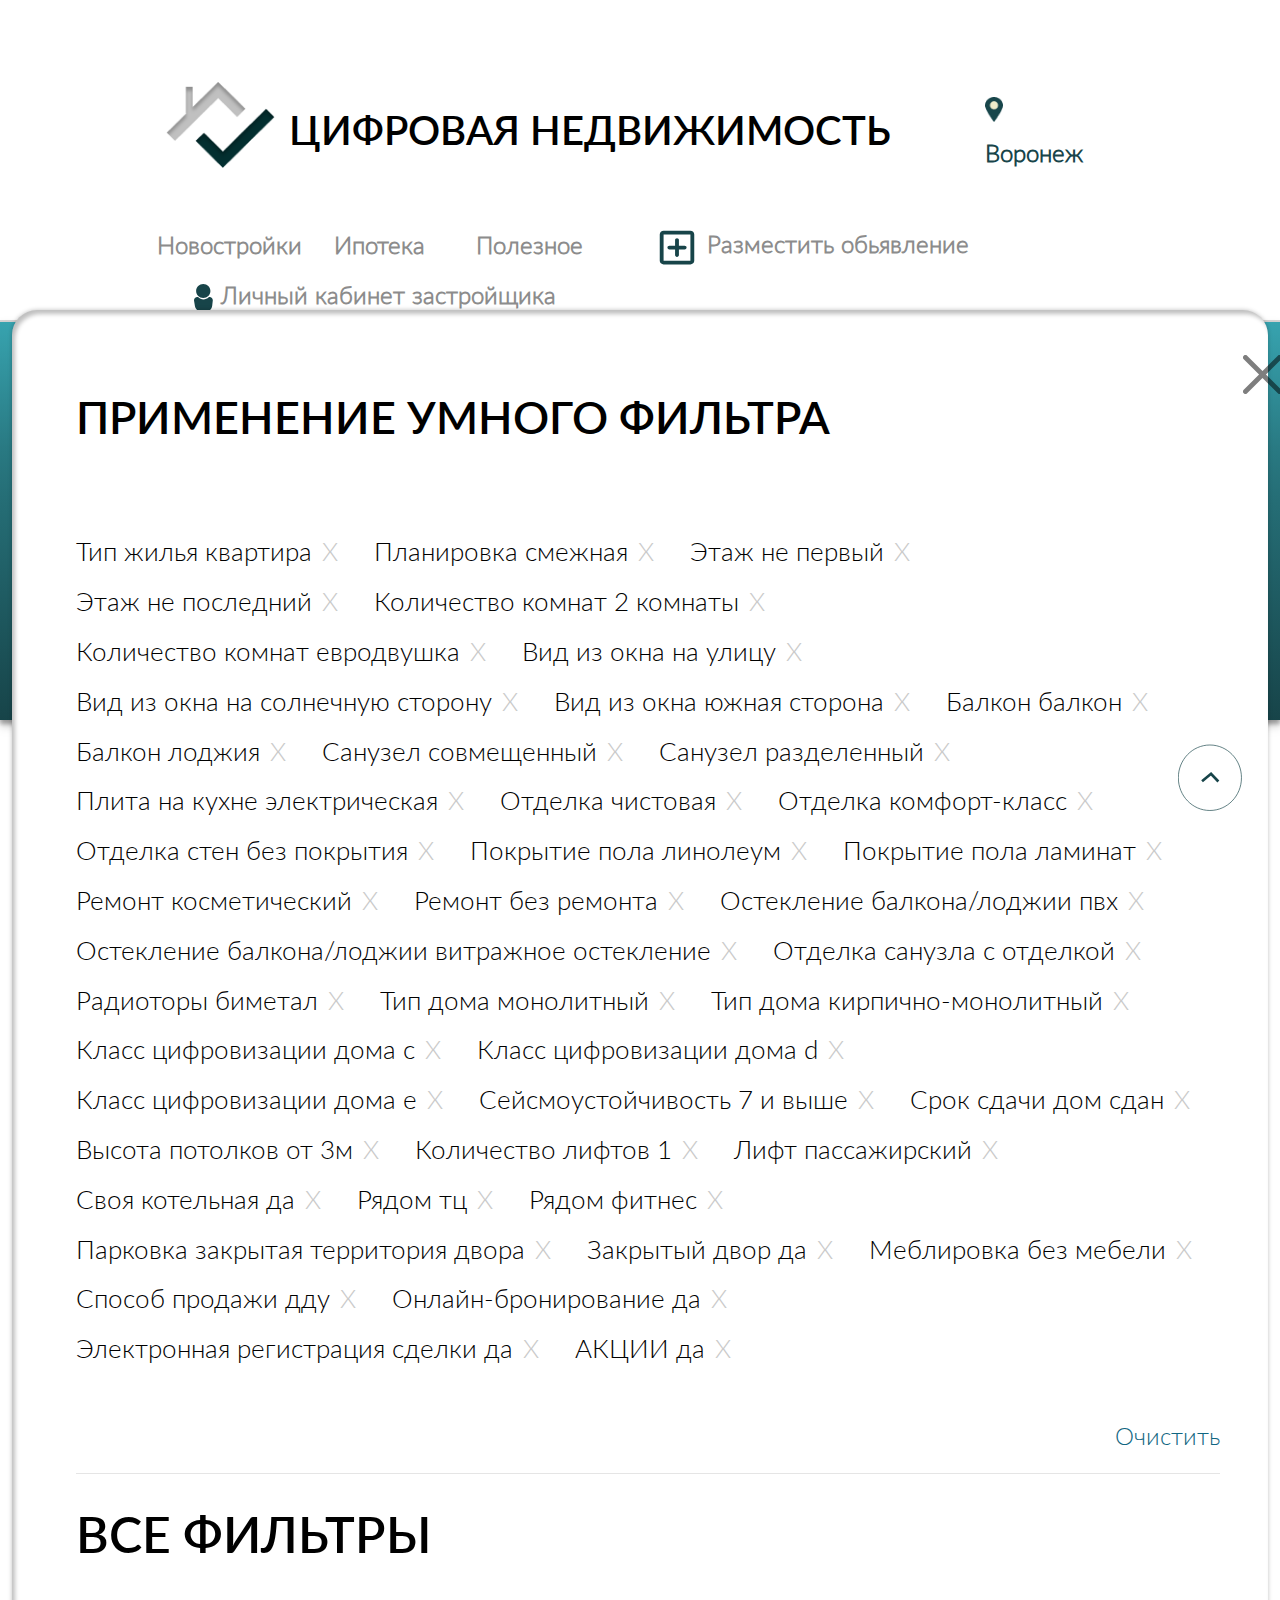
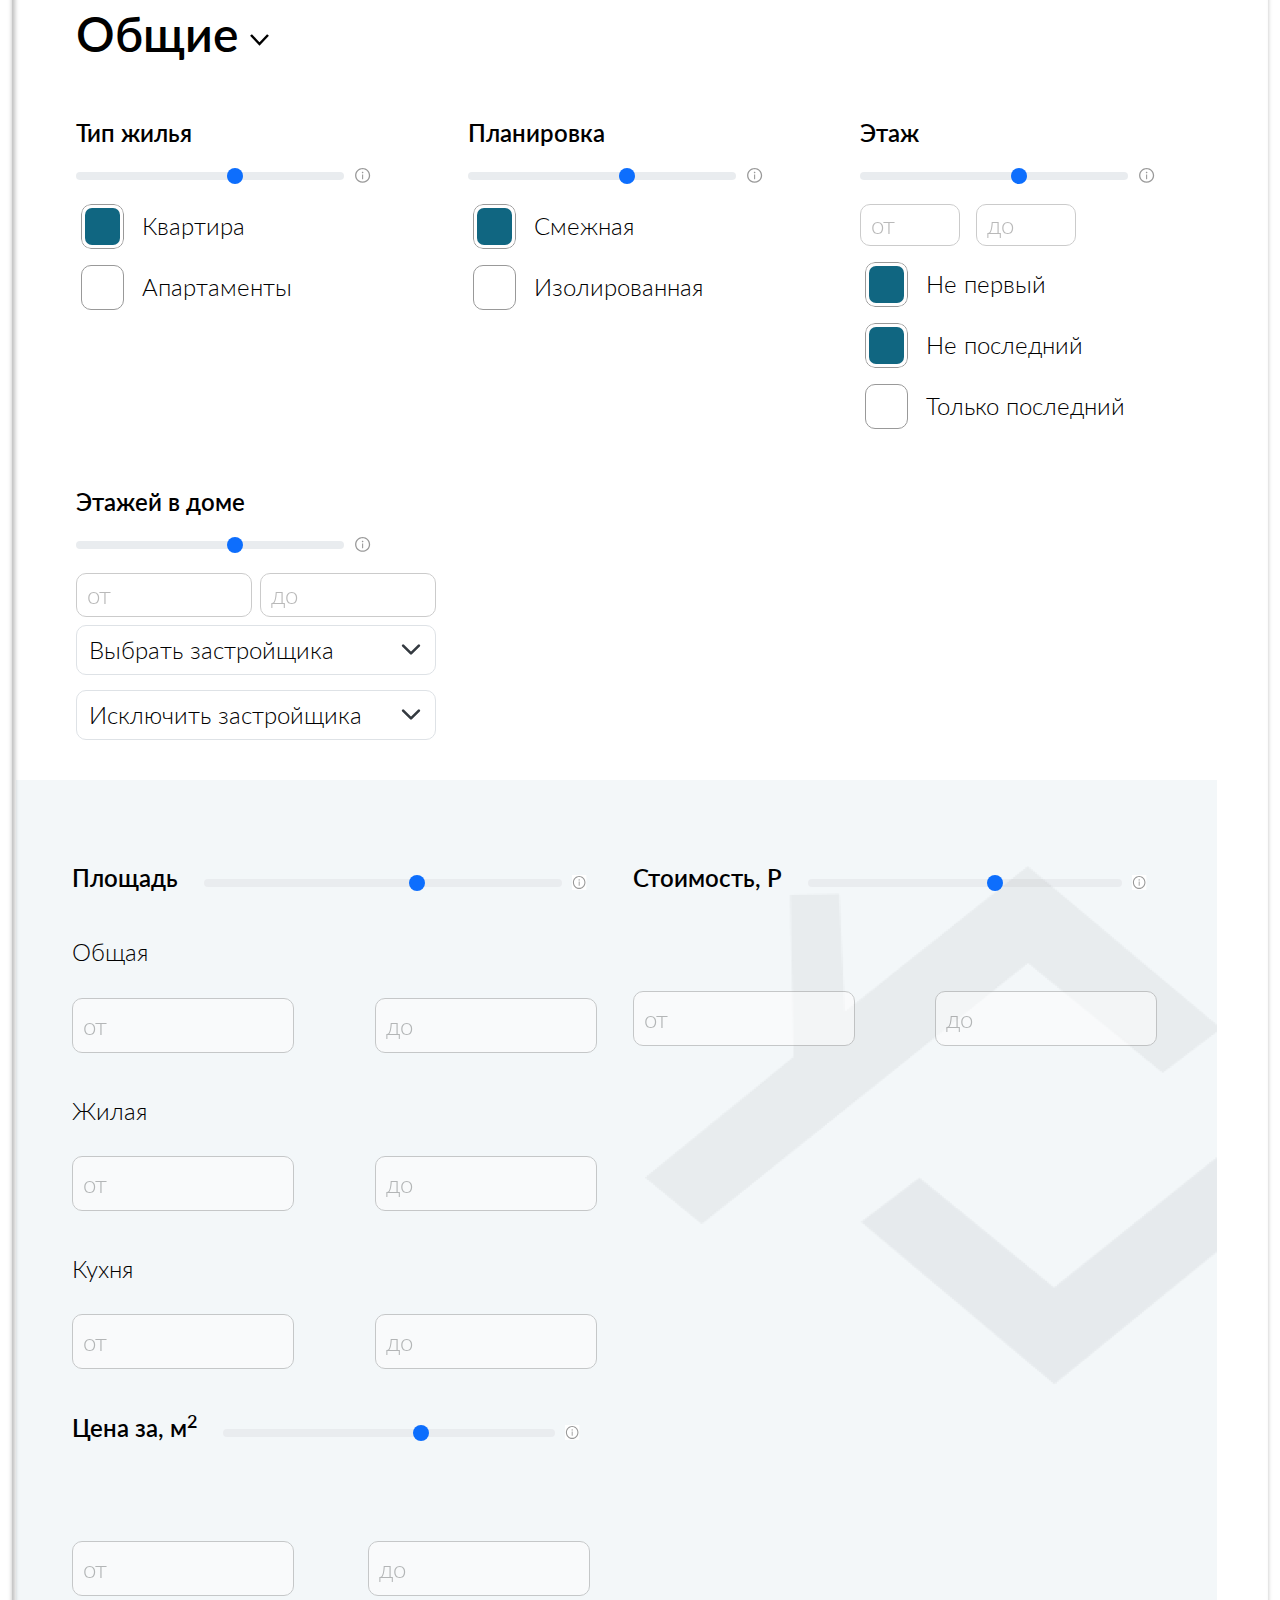
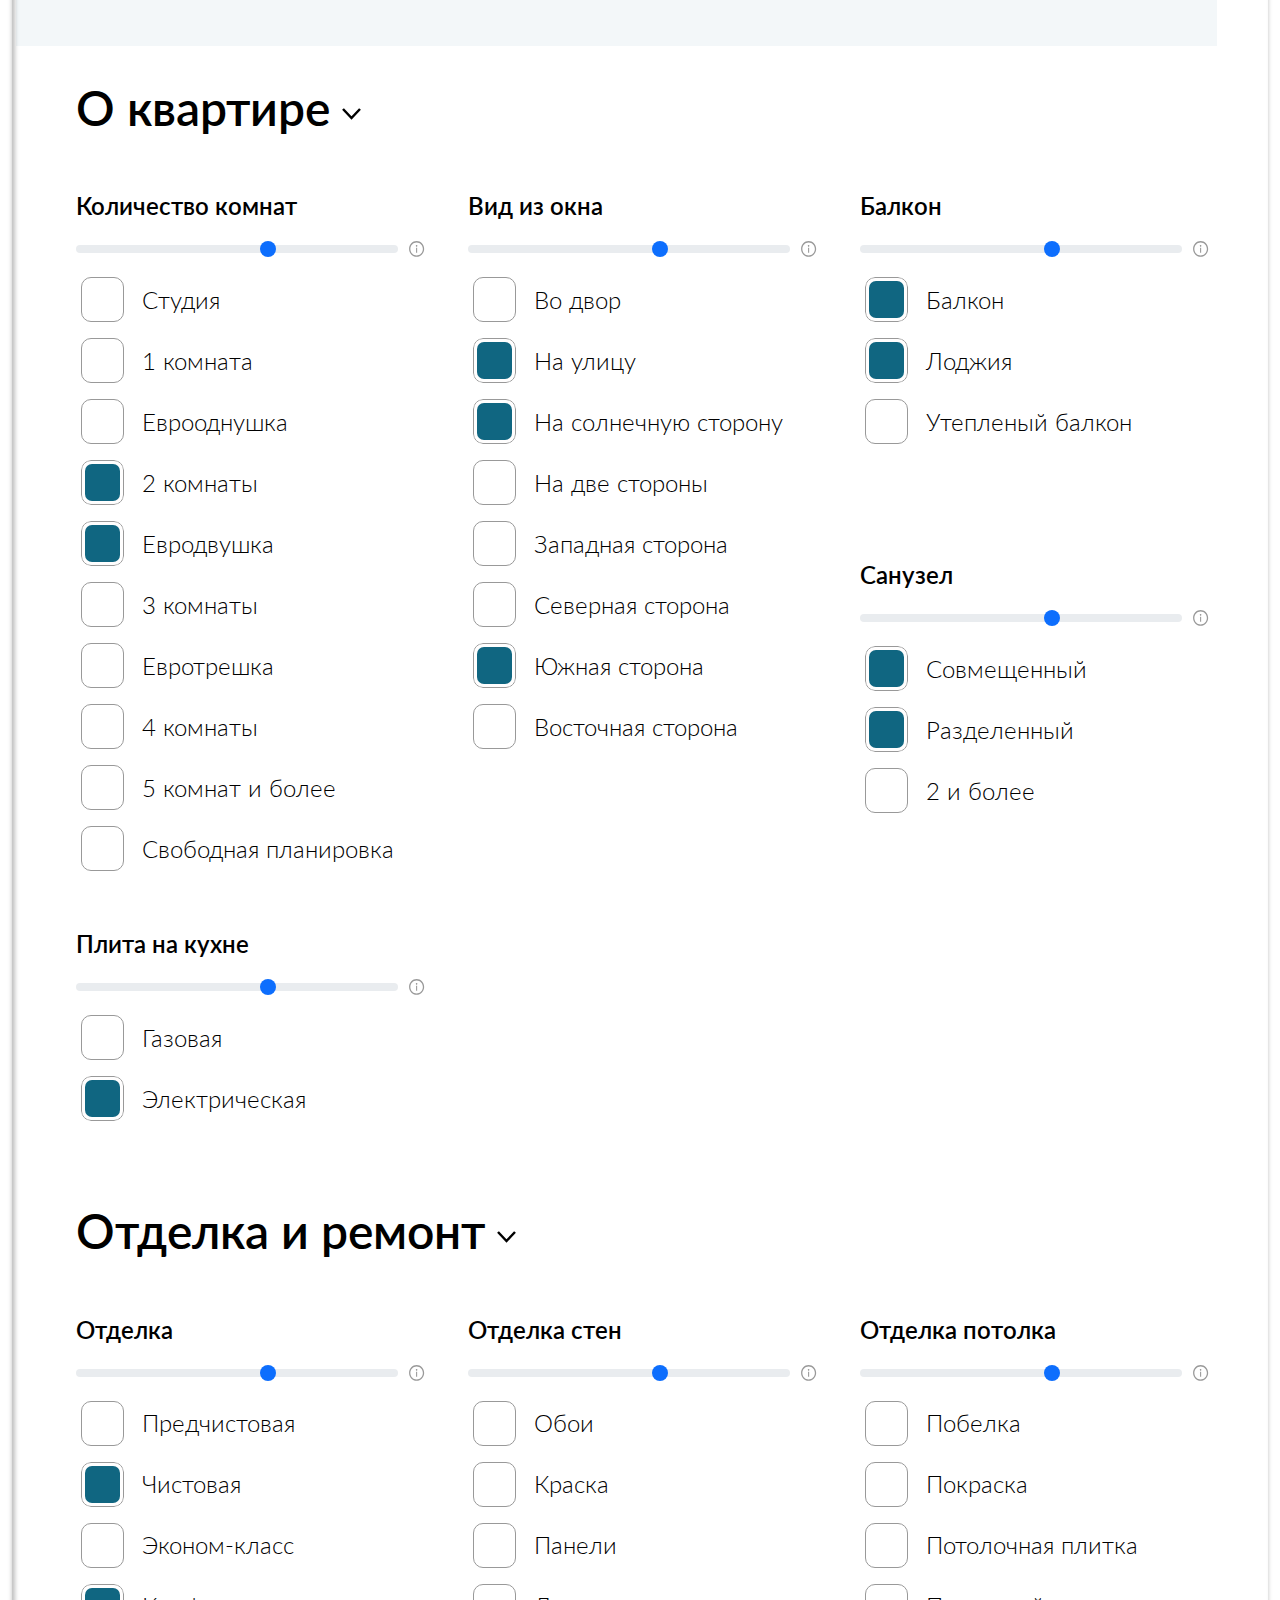
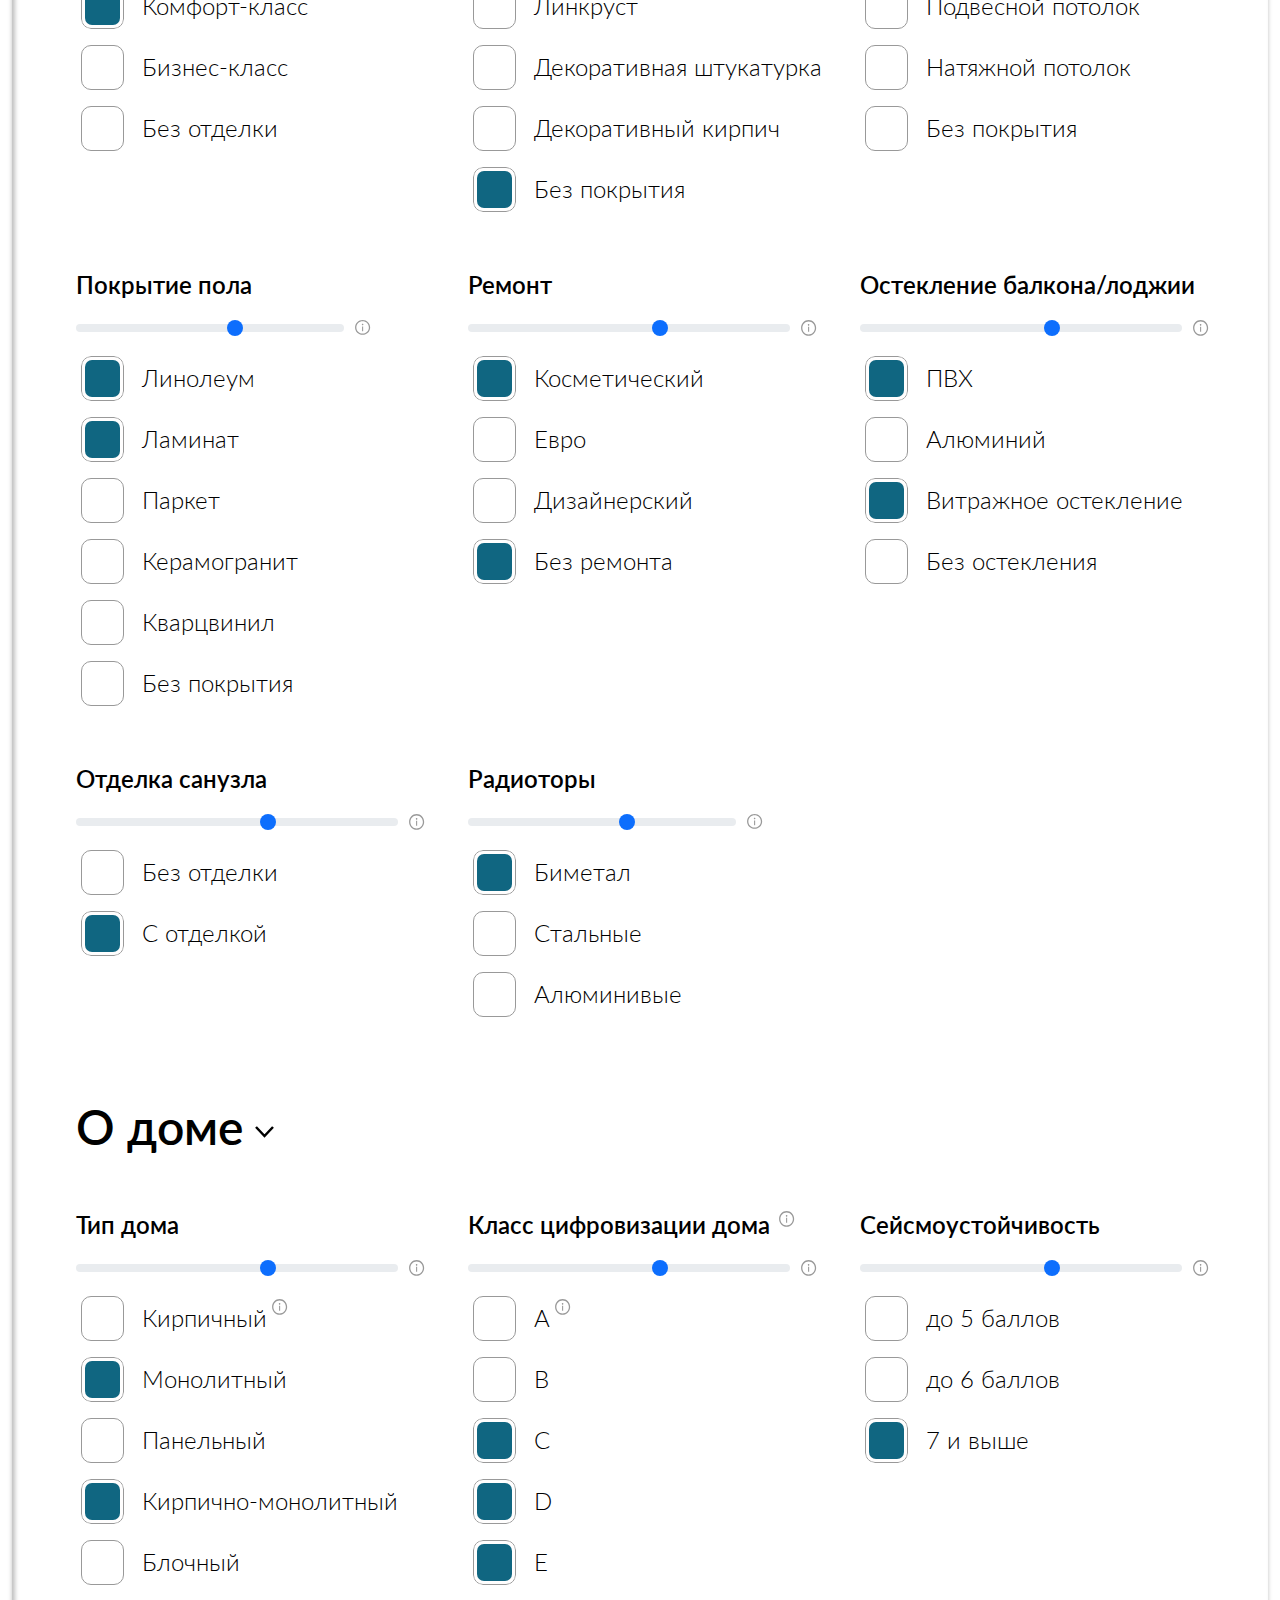
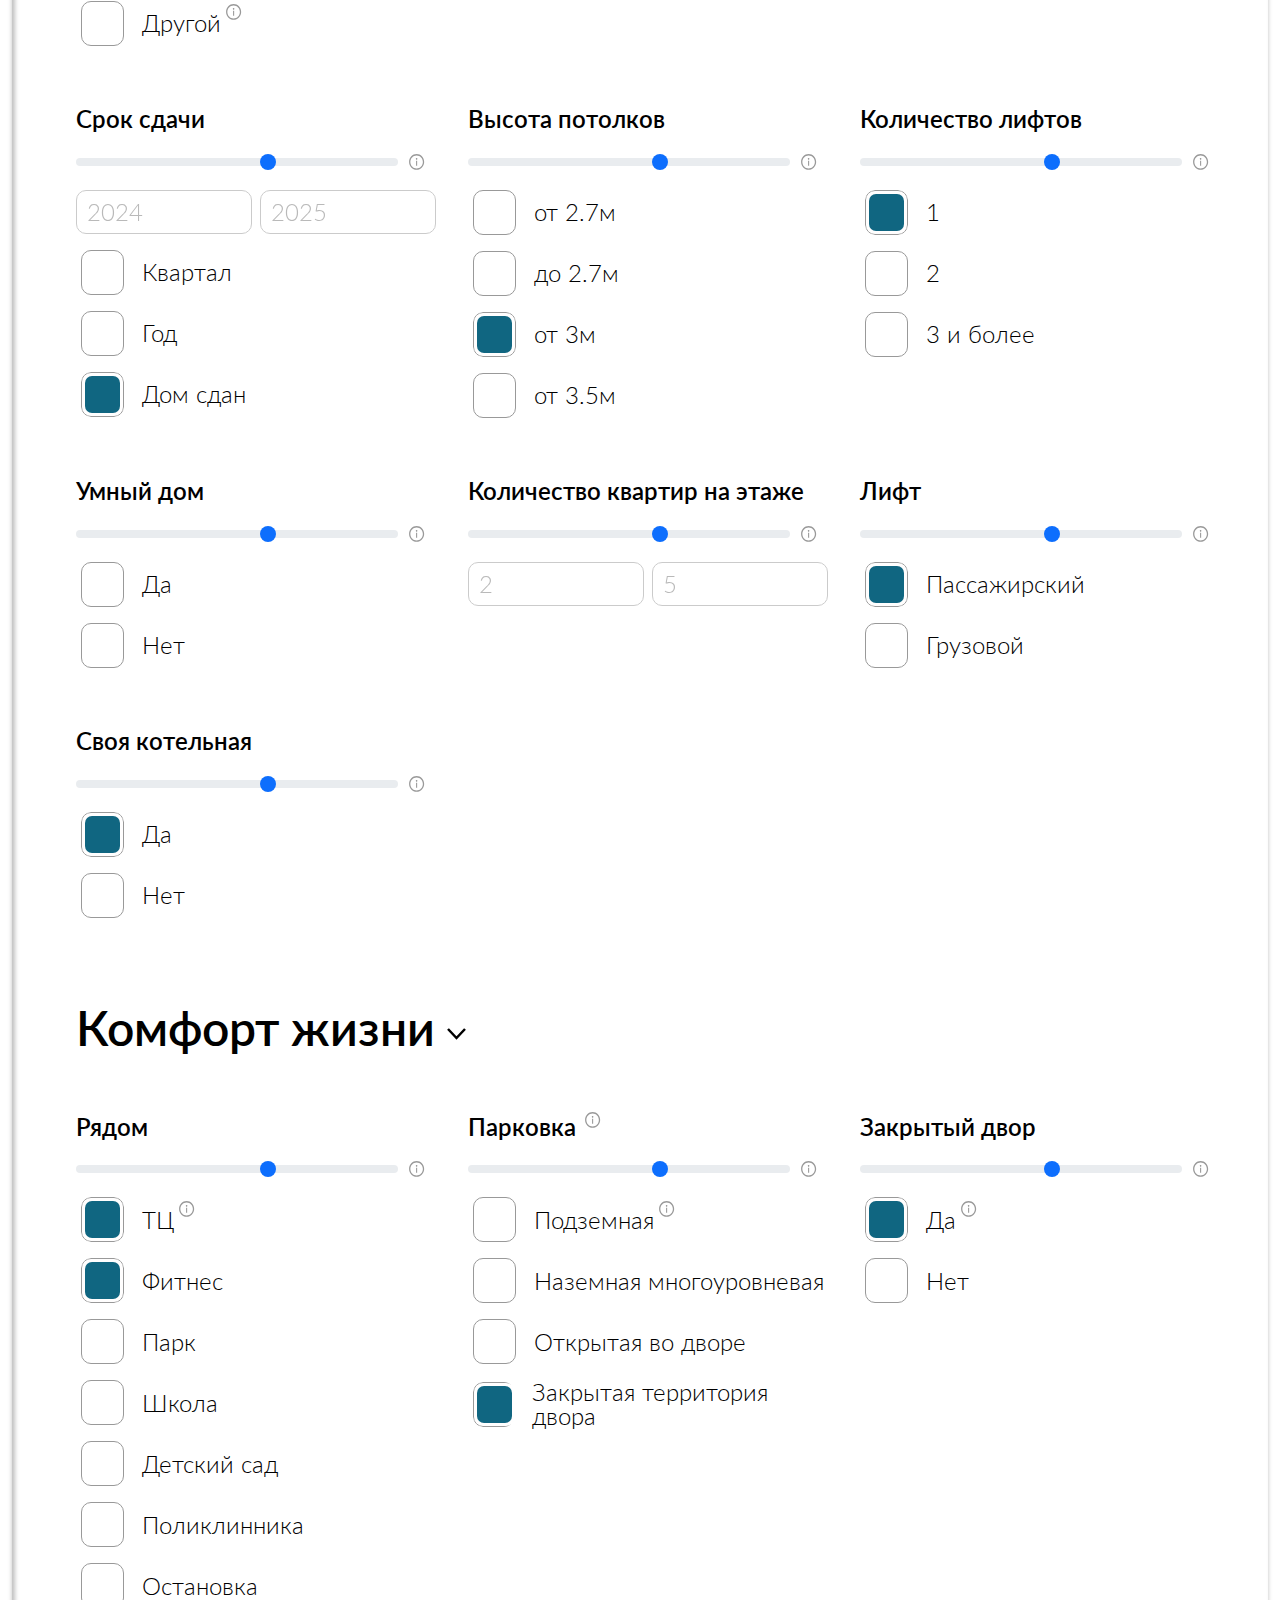
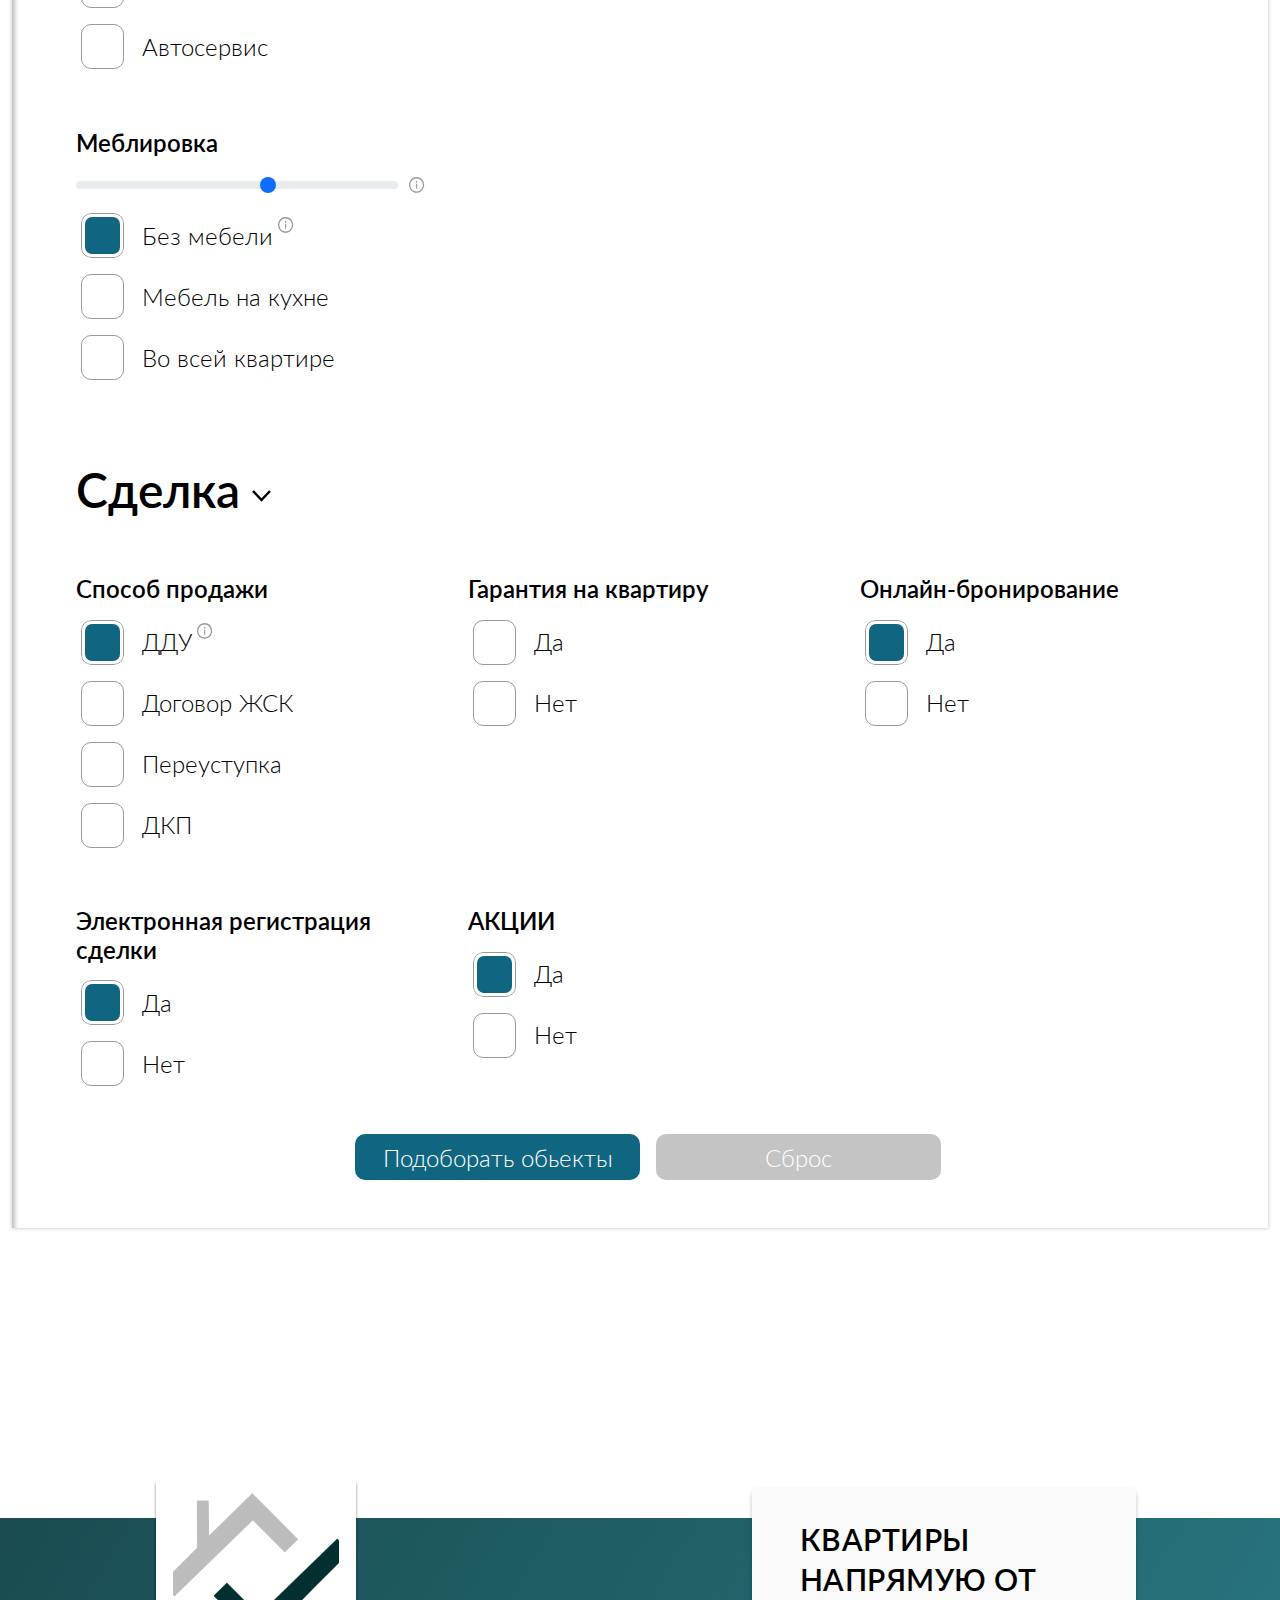
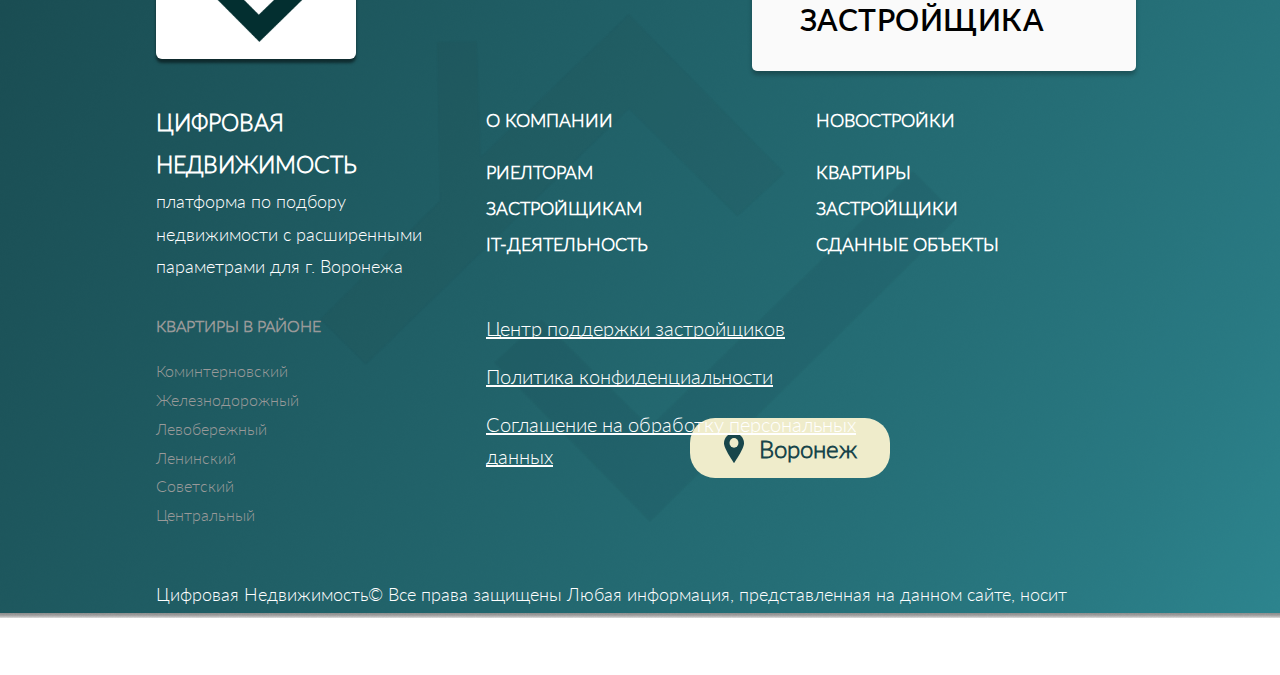
<file: param_search.html>
<!DOCTYPE html>
<html lang="en">
<head>
    <meta charset="UTF-8">
    <title>Title</title>

    <!-- Bootstrap CSS -->
    <link href="https://cdn.jsdelivr.net/npm/bootstrap@5.3.3/dist/css/bootstrap.min.css" rel="stylesheet"
          integrity="sha384-QWTKZyjpPEjISv5WaRU9OFeRpok6YctnYmDr5pNlyT2bRjXh0JMhjY6hW+ALEwIH" crossorigin="anonymous">
    <!-- Site CSS -->
    <link rel="stylesheet" href="css/style.css">
    <link rel="stylesheet" href="css/form.css">
</head>
<body>
<header id="header"></header>
<main>
    <div class="banner banner--small"></div>
    <div class="container-fluid">
        <form class="form-param" action="search.html">
            <div class="form-param__title">
                <div class="row row-cols-2">
                    <div class="col-11"><h1 class="title--h1">ПРИМЕНЕНИЕ УМНОГО ФИЛЬТРА</h1></div>
                    <div class="col-1">
                        <button type="button" class="form__close btn-close" aria-label="Закрыть"></button>
                    </div>
                </div>
            </div>
            <div class="form-param__choosed">
                <div class="d-flex flex-wrap gap-3 justify-content-start align-content-start fp-choosed fp-choosed--temp" id="choosed-block">
                    <div class="fp-choosed__item"><span>{{param-choosed}}</span><span>X</span></div>
                </div>
                <div class="d-flex justify-content-end"><a class="link--base" onclick="clearFilter()"> Очистить </a></div>
            </div>
            <hr>
            <div class="form-param__filter fp-filter">
                <h2 class="fp-filter__title title--h2">ВСЕ ФИЛЬТРЫ</h2>
                <div class="fp-filter__items">

                    <div class="fp-filter__item fp-common">
                        <h3 class="fp-filter-item__title title--h3" data-bs-toggle="collapse"
                            data-bs-target="#collapseCommon" aria-expanded="true" aria-controls="collapseCommon">
                            Общие
                            <svg width="19" height="12" viewBox="0 0 19 12" fill="none"
                                 xmlns="http://www.w3.org/2000/svg">
                                <path d="M1 1L5.25 5.5L9.5 10L13.75 5.5L18 1" stroke="black" stroke-width="2.5"/>
                            </svg>
                        </h3>
                        <div class="collapse collapse-horizontal show" id="collapseCommon">
                            <div class="fp-filter-item__inner">
                                <div class="fp-common__type-build">
                                    <h4 class="title--h4">Тип жилья</h4>
                                    <div class="slider slider--temp">
                                        <input type="range" class="form-range" min="0" max="5" id="rt">
                                        <img class="slider__help" src="img/ant-design_info-circle-outlined.svg" alt="">
                                    </div>
                                    <label class="fp-label">
                                        <input class="fp-label--check" checked type="checkbox" name="" id="ccvbfg">
                                        <span></span>
                                        <span class="fp-label--tx">Квартира</span>
                                    </label>
                                    <label class="fp-label">
                                        <input class="fp-label--check" type="checkbox" name="" id="fgde">
                                        <span></span>
                                        <span class="fp-label--tx">Апартаменты</span>
                                    </label>

                                </div>
                                <div class="fp-common__planner">
                                    <h4 class="title--h4">Планировка</h4>
                                    <div class="slider slider--temp">
                                        <input type="range" class="form-range" min="0" max="5" id="cvf">
                                        <img class="slider__help" src="img/ant-design_info-circle-outlined.svg" alt="">
                                    </div>
                                    <label class="fp-label">
                                        <input class="fp-label--check" checked type="checkbox" name="" id="uit">
                                        <span></span>
                                        <span class="fp-label--tx">Смежная</span>
                                    </label>
                                    <label class="fp-label">
                                        <input class="fp-label--check" type="checkbox" name="" id="gh">
                                        <span></span>
                                        <span class="fp-label--tx">Изолированная</span>
                                    </label>
                                </div>
                                <div class="fp-common__roof">
                                    <h4 class="title--h4">Этаж</h4>
                                    <div class="slider slider--temp">
                                        <input type="range" class="form-range" min="0" max="5" id="ert">
                                        <img class="slider__help" src="img/ant-design_info-circle-outlined.svg" alt="">
                                    </div>
                                    <div class="d-flex flex-row justify-content-start gap-3 my-2">
                                        <input type="text" id="area-input" class="d-block fp-input fp-input--sm"
                                               placeholder="от">
                                        <input type="text" class="d-block fp-input fp-input--sm" placeholder="до">
                                    </div>
                                    <label class="fp-label">
                                        <input class="fp-label--check" checked type="checkbox" name="" id="erff">
                                        <span></span>
                                        <span class="fp-label--tx">Не первый</span>
                                    </label>
                                    <label class="fp-label">
                                        <input class="fp-label--check" checked type="checkbox" name="" id="webm">
                                        <span></span>
                                        <span class="fp-label--tx">Не последний</span>
                                    </label>
                                    <label class="fp-label">
                                        <input class="fp-label--check" type="checkbox" name="" id="4rt">
                                        <span></span>
                                        <span class="fp-label--tx">Только последний</span>
                                    </label>
                                </div>
                                <div class="fp-common__roof-in-build">
                                    <h4 class="title--h4">Этажей в доме</h4>
                                    <div class="slider slider--temp">
                                        <input type="range" class="form-range" min="0" max="5" id="856jh">
                                        <img class="slider__help" src="img/ant-design_info-circle-outlined.svg" alt="">
                                    </div>
                                    <div class="d-flex flex-row justify-content-between  my-2">
                                        <input type="text" id="gt5" class="d-block fp-input fp-input--long"
                                               placeholder="от">
                                        <input type="text" id="6yhtr" class="d-block fp-input fp-input--long"
                                               placeholder="до">
                                    </div>
                                    <select class="form-select fp-select" required aria-label="select example">
                                        <option value="">Выбрать застройщика</option>
                                        <option value="1">Один</option>
                                        <option value="2">Два</option>
                                        <option value="3">Три</option>
                                    </select>

                                    <select class="form-select fp-select" required aria-label="select example">
                                        <option value="">Исключить застройщика</option>
                                        <option value="1">Один</option>
                                        <option value="2">Два</option>
                                        <option value="3">Три</option>
                                    </select>

                                </div>
                            </div>
                        </div>
                    </div>
                    <div class="fp-filter__item fp-common-gray">
                        <img alt="back-logo" class="banner__back-logo" src="img/back_baner_logo.png">
                        <div class="fp-filter-item__inner">
                            <div class="fp-cmn-gray__square">
                                <div class="slider">
                                    <h4 class="title--h4">Площадь</h4>
                                    <input type="range" class="form-range" min="0" max="5" id="tne54">
                                    <img class="slider__help" src="img/ant-design_info-circle-outlined.svg" alt="">
                                </div>
                                <p class="fp-label--tx">Общая</p>
                                <div class="d-flex flex-row justify-content-between  my-2">
                                    <input type="text" id="он" class="d-block fp-input fp-input--base "
                                           placeholder="от">
                                    <input type="text" id="гше" class="d-block fp-input fp-input--base "
                                           placeholder="до">
                                </div>
                                <p class="fp-label--tx">Жилая</p>
                                <div class="d-flex flex-row justify-content-between  my-2">
                                    <input type="text" id="гнур7" class="d-block fp-input fp-input--base "
                                           placeholder="от">
                                    <input type="text" id="4ny" class="d-block fp-input fp-input--base "
                                           placeholder="до">
                                </div>
                                <p class="fp-label--tx">Кухня</p>
                                <div class="d-flex flex-row justify-content-between  my-2">
                                    <input type="text" id="е5но" class="d-block fp-input fp-input--base "
                                           placeholder="от">
                                    <input type="text" id="е5" class="d-block fp-input fp-input--base "
                                           placeholder="до">
                                </div>
                            </div>
                            <div class="fp-cmn-gray__cost">
                                <div class="slider">
                                    <h4 class="title--h4">Стоимость, P</h4>
                                    <input type="range" class="form-range" min="0" max="5" id="ntye">
                                    <img class="slider__help" src="img/ant-design_info-circle-outlined.svg" alt="">
                                </div>

                                <div class="d-flex flex-row justify-content-between">
                                    <input type="text" id="tern" class="d-block fp-input fp-input--base "
                                           placeholder="от">
                                    <input type="text" id="ty48" class="d-block fp-input fp-input--base "
                                           placeholder="до">
                                </div>
                            </div>
                            <div class="fp-cmn-gray__price">
                                <div class="slider">
                                    <h4 class="title--h4">Цена за, м<sup>2</sup></h4>
                                    <input type="range" class="form-range" min="0" max="5" id="567tyr">
                                    <img class="slider__help" src="img/ant-design_info-circle-outlined.svg" alt="">
                                </div>

                                <div class="d-flex flex-row justify-content-between">
                                    <input type="text" id="m6r7" class="d-block fp-input fp-input--base "
                                           placeholder="от">
                                    <input type="text" id="eyue47y" class="d-block fp-input fp-input--base "
                                           placeholder="до">
                                </div>
                            </div>
                        </div>
                    </div>
                    <div class="fp-filter__item fp-about-apart">
                        <h3 class="fp-filter-item__title title--h3" data-bs-toggle="collapse"
                            data-bs-target="#collapseAboutApart" aria-expanded="true"
                            aria-controls="collapseAboutApart">
                            О квартире
                            <svg width="19" height="12" viewBox="0 0 19 12" fill="none"
                                 xmlns="http://www.w3.org/2000/svg">
                                <path d="M1 1L5.25 5.5L9.5 10L13.75 5.5L18 1" stroke="black" stroke-width="2.5"/>
                            </svg>
                        </h3>
                        <div class="collapse collapse-horizontal show" id="collapseAboutApart">
                            <div class="fp-filter-item__inner">
                                <div class="fp-about-apart__count-room">
                                    <h4 class="title--h4">Количество комнат</h4>
                                    <div class="slider">
                                        <input type="range" class="form-range" min="0" max="5" id="8td">
                                        <img class="slider__help" src="img/ant-design_info-circle-outlined.svg" alt="">
                                    </div>
                                    <label class="fp-label">
                                        <input class="fp-label--check" type="checkbox" name="" id="brty">
                                        <span></span>
                                        <span class="fp-label--tx">Студия</span>
                                    </label>
                                    <label class="fp-label">
                                        <input class="fp-label--check" type="checkbox" name="" id="nd66">
                                        <span></span>
                                        <span class="fp-label--tx">1 комната</span>
                                    </label>
                                    <label class="fp-label">
                                        <input class="fp-label--check" type="checkbox" name="" id="rty54">
                                        <span></span>
                                        <span class="fp-label--tx">Еврооднушка</span>
                                    </label>
                                    <label class="fp-label">
                                        <input class="fp-label--check" checked type="checkbox" name="" id="rn4">
                                        <span></span>
                                        <span class="fp-label--tx">2 комнаты</span>
                                    </label>
                                    <label class="fp-label">
                                        <input class="fp-label--check" checked type="checkbox" name="" id="rn44">
                                        <span></span>
                                        <span class="fp-label--tx">Евродвушка</span>
                                    </label>
                                    <label class="fp-label">
                                        <input class="fp-label--check" type="checkbox" name="" id="5nd">
                                        <span></span>
                                        <span class="fp-label--tx">3 комнаты</span>
                                    </label>
                                    <label class="fp-label">
                                        <input class="fp-label--check" type="checkbox" name="" id="fn5">
                                        <span></span>
                                        <span class="fp-label--tx">Евротрешка</span>
                                    </label>
                                    <label class="fp-label">
                                        <input class="fp-label--check" type="checkbox" name="" id="rn4y">
                                        <span></span>
                                        <span class="fp-label--tx">4 комнаты</span>
                                    </label>
                                    <label class="fp-label">
                                        <input class="fp-label--check" type="checkbox" name="" id="57457f">
                                        <span></span>
                                        <span class="fp-label--tx">5 комнат и более</span>
                                    </label>
                                    <label class="fp-label">
                                        <input class="fp-label--check" type="checkbox" name="" id="n44">
                                        <span></span>
                                        <span class="fp-label--tx">Свободная планировка</span>
                                    </label>

                                </div>
                                <div class="fp-about-apart__view">
                                    <h4 class="title--h4">Вид из окна</h4>
                                    <div class="slider">
                                        <input type="range" class="form-range" min="0" max="5" id="456y">
                                        <img class="slider__help" src="img/ant-design_info-circle-outlined.svg" alt="">
                                    </div>
                                    <label class="fp-label">
                                        <input class="fp-label--check" type="checkbox" name="" id="rytr">
                                        <span></span>
                                        <span class="fp-label--tx">Во двор</span>
                                    </label>
                                    <label class="fp-label">
                                        <input class="fp-label--check" checked type="checkbox" name="" id="h56">
                                        <span></span>
                                        <span class="fp-label--tx">На улицу</span>
                                    </label>
                                    <label class="fp-label">
                                        <input class="fp-label--check" checked type="checkbox" name="" id="hfty54">
                                        <span></span>
                                        <span class="fp-label--tx">На солнечную сторону</span>
                                    </label>
                                    <label class="fp-label">
                                        <input class="fp-label--check" type="checkbox" name="" id="r5ty4">
                                        <span></span>
                                        <span class="fp-label--tx">На две стороны</span>
                                    </label>
                                    <label class="fp-label">
                                        <input class="fp-label--check" type="checkbox" name="" id="rt3y">
                                        <span></span>
                                        <span class="fp-label--tx">Западная сторона</span>
                                    </label>
                                    <label class="fp-label">
                                        <input class="fp-label--check" type="checkbox" name="" id="8y9789">
                                        <span></span>
                                        <span class="fp-label--tx">Северная сторона</span>
                                    </label>
                                    <label class="fp-label">
                                        <input class="fp-label--check" checked type="checkbox" name="" id="5567f">
                                        <span></span>
                                        <span class="fp-label--tx">Южная сторона</span>
                                    </label>
                                    <label class="fp-label">
                                        <input class="fp-label--check" type="checkbox" name="" id="asdar">
                                        <span></span>
                                        <span class="fp-label--tx">Восточная сторона</span>
                                    </label>
                                </div>
                                <div class="fp-about-apart__balcony-type">
                                    <h4 class="title--h4">Балкон</h4>
                                    <div class="slider">
                                        <input type="range" class="form-range" min="0" max="5" id="ad73">
                                        <img class="slider__help" src="img/ant-design_info-circle-outlined.svg" alt="">
                                    </div>
                                    <label class="fp-label">
                                        <input class="fp-label--check" checked type="checkbox" name="" id="sdr45">
                                        <span></span>
                                        <span class="fp-label--tx">Балкон</span>
                                    </label>
                                    <label class="fp-label">
                                        <input class="fp-label--check" checked type="checkbox" name="" id="ad3">
                                        <span></span>
                                        <span class="fp-label--tx">Лоджия</span>
                                    </label>
                                    <label class="fp-label">
                                        <input class="fp-label--check" type="checkbox" name="" id="xc33">
                                        <span></span>
                                        <span class="fp-label--tx">Утепленый балкон</span>
                                    </label>
                                </div>
                                <div class="fp-about-apart__bathroom">
                                    <h4 class="title--h4">Санузел</h4>
                                    <div class="slider">
                                        <input type="range" class="form-range" min="0" max="5" id="zr63">
                                        <img class="slider__help" src="img/ant-design_info-circle-outlined.svg" alt="">
                                    </div>
                                    <label class="fp-label">
                                        <input class="fp-label--check" checked type="checkbox" name="" id="zcd3e">
                                        <span></span>
                                        <span class="fp-label--tx">Совмещенный</span>
                                    </label>
                                    <label class="fp-label">
                                        <input class="fp-label--check" checked type="checkbox" name="" id="zasw3">
                                        <span></span>
                                        <span class="fp-label--tx">Разделенный</span>
                                    </label>
                                    <label class="fp-label">
                                        <input class="fp-label--check" type="checkbox" name="" id="axc334">
                                        <span></span>
                                        <span class="fp-label--tx">2 и более</span>
                                    </label>
                                </div>
                                <div class="fp-about-apart__stove">
                                    <h4 class="title--h4">Плита на кухне</h4>
                                    <div class="slider">
                                        <input type="range" class="form-range" min="0" max="5" id="zxsa33">
                                        <img class="slider__help" src="img/ant-design_info-circle-outlined.svg" alt="">
                                    </div>
                                    <label class="fp-label">
                                        <input class="fp-label--check" type="checkbox" name="" id="zasd43">
                                        <span></span>
                                        <span class="fp-label--tx">Газовая</span>
                                    </label>
                                    <label class="fp-label">
                                        <input class="fp-label--check" checked type="checkbox" name="" id="szxza3">
                                        <span></span>
                                        <span class="fp-label--tx">Электрическая</span>
                                    </label>


                                </div>
                            </div>
                        </div>
                    </div>
                    <div class="fp-filter__item fp-finishing">
                        <h3 class="fp-filter-item__title title--h3" data-bs-toggle="collapse"
                            data-bs-target="#collapseFinishing" aria-expanded="true" aria-controls="collapseFinishing">
                            Отделка и ремонт
                            <svg width="19" height="12" viewBox="0 0 19 12" fill="none"
                                 xmlns="http://www.w3.org/2000/svg">
                                <path d="M1 1L5.25 5.5L9.5 10L13.75 5.5L18 1" stroke="black" stroke-width="2.5"/>
                            </svg>
                        </h3>
                        <div class="collapse collapse-horizontal show" id="collapseFinishing">
                            <div class="fp-filter-item__inner">
                                <div class="fp-finishing__main">
                                    <h4 class="title--h4">Отделка</h4>
                                    <div class="slider">
                                        <input type="range" class="form-range" min="0" max="5" id="xcvwe">
                                        <img class="slider__help" src="img/ant-design_info-circle-outlined.svg" alt="">
                                    </div>
                                    <label class="fp-label">
                                        <input class="fp-label--check" type="checkbox" name="" id="dsd4">
                                        <span></span>
                                        <span class="fp-label--tx">Предчистовая</span>
                                    </label>
                                    <label class="fp-label">
                                        <input class="fp-label--check" checked type="checkbox" name="" id="sdf44">
                                        <span></span>
                                        <span class="fp-label--tx">Чистовая</span>
                                    </label>
                                    <label class="fp-label">
                                        <input class="fp-label--check" type="checkbox" name="" id="gdg">
                                        <span></span>
                                        <span class="fp-label--tx">Эконом-класс</span>
                                    </label>
                                    <label class="fp-label">
                                        <input class="fp-label--check" checked type="checkbox" name="" id="sf4">
                                        <span></span>
                                        <span class="fp-label--tx">Комфорт-класс</span>
                                    </label>
                                    <label class="fp-label">
                                        <input class="fp-label--check" type="checkbox" name="" id="sse43">
                                        <span></span>
                                        <span class="fp-label--tx">Бизнес-класс</span>
                                    </label>
                                    <label class="fp-label">
                                        <input class="fp-label--check" type="checkbox" name="" id="cvf4">
                                        <span></span>
                                        <span class="fp-label--tx">Без отделки</span>
                                    </label>
                                </div>
                                <div class="fp-finishing__wall">
                                    <h4 class="title--h4">Отделка стен</h4>
                                    <div class="slider">
                                        <input type="range" class="form-range" min="0" max="5" id="bvdcg">
                                        <img class="slider__help" src="img/ant-design_info-circle-outlined.svg" alt="">
                                    </div>
                                    <label class="fp-label">
                                        <input class="fp-label--check" type="checkbox" name="" id="bxfff">
                                        <span></span>
                                        <span class="fp-label--tx">Обои</span>
                                    </label>
                                    <label class="fp-label">
                                        <input class="fp-label--check" type="checkbox" name="" id="bdfdr">
                                        <span></span>
                                        <span class="fp-label--tx">Краска</span>
                                    </label>
                                    <label class="fp-label">
                                        <input class="fp-label--check" type="checkbox" name="" id="bdfg">
                                        <span></span>
                                        <span class="fp-label--tx">Панели</span>
                                    </label>
                                    <label class="fp-label">
                                        <input class="fp-label--check" type="checkbox" name="" id="drr7896">
                                        <span></span>
                                        <span class="fp-label--tx">Линкруст</span>
                                    </label>
                                    <label class="fp-label">
                                        <input class="fp-label--check" type="checkbox" name="" id="hh46">
                                        <span></span>
                                        <span class="fp-label--tx">Декоративная штукатурка</span>
                                    </label>
                                    <label class="fp-label">
                                        <input class="fp-label--check" type="checkbox" name="" id="fg55">
                                        <span></span>
                                        <span class="fp-label--tx">Декоративный кирпич</span>
                                    </label>
                                    <label class="fp-label">
                                        <input class="fp-label--check" checked type="checkbox" name="" id="dfg5">
                                        <span></span>
                                        <span class="fp-label--tx">Без покрытия</span>
                                    </label>
                                </div>
                                <div class="fp-finishing__ceiling">
                                    <h4 class="title--h4">Отделка потолка</h4>
                                    <div class="slider">
                                        <input type="range" class="form-range" min="0" max="5" id="cdf">
                                        <img class="slider__help" src="img/ant-design_info-circle-outlined.svg" alt="">
                                    </div>
                                    <label class="fp-label">
                                        <input class="fp-label--check" type="checkbox" name="" id="cdfg">
                                        <span></span>
                                        <span class="fp-label--tx">Побелка</span>
                                    </label>
                                    <label class="fp-label">
                                        <input class="fp-label--check" type="checkbox" name="" id="4ty">
                                        <span></span>
                                        <span class="fp-label--tx">Покраска</span>
                                    </label>
                                    <label class="fp-label">
                                        <input class="fp-label--check" type="checkbox" name="" id="b34">
                                        <span></span>
                                        <span class="fp-label--tx">Потолочная плитка</span>
                                    </label>
                                    <label class="fp-label">
                                        <input class="fp-label--check" type="checkbox" name="" id="93d">
                                        <span></span>
                                        <span class="fp-label--tx">Подвесной потолок</span>
                                    </label>
                                    <label class="fp-label">
                                        <input class="fp-label--check" type="checkbox" name="" id="l076">
                                        <span></span>
                                        <span class="fp-label--tx">Натяжной потолок</span>
                                    </label>
                                    <label class="fp-label">
                                        <input class="fp-label--check" type="checkbox" name="" id="dscfasf">
                                        <span></span>
                                        <span class="fp-label--tx">Без покрытия</span>
                                    </label>
                                </div>
                                <div class="fp-finishing__floor">
                                    <h4 class="title--h4">Покрытие пола</h4>
                                    <div class="slider slider--temp">
                                        <input type="range" class="form-range" min="0" max="5" id="cdfz">
                                        <img class="slider__help" src="img/ant-design_info-circle-outlined.svg" alt="">
                                    </div>
                                    <label class="fp-label">
                                        <input class="fp-label--check" checked type="checkbox" name="" id="cwfc">
                                        <span></span>
                                        <span class="fp-label--tx">Линолеум</span>
                                    </label>
                                    <label class="fp-label">
                                        <input class="fp-label--check" checked type="checkbox" name="" id="cdd">
                                        <span></span>
                                        <span class="fp-label--tx">Ламинат</span>
                                    </label>
                                    <label class="fp-label">
                                        <input class="fp-label--check" type="checkbox" name="" id="cdwqz">
                                        <span></span>
                                        <span class="fp-label--tx">Паркет</span>
                                    </label>
                                    <label class="fp-label">
                                        <input class="fp-label--check" type="checkbox" name="" id="zxcs">
                                        <span></span>
                                        <span class="fp-label--tx">Керамогранит</span>
                                    </label>
                                    <label class="fp-label">
                                        <input class="fp-label--check" type="checkbox" name="" id="zbvfrrt">
                                        <span></span>
                                        <span class="fp-label--tx">Кварцвинил</span>
                                    </label>
                                    <label class="fp-label">
                                        <input class="fp-label--check" type="checkbox" name="" id="zert">
                                        <span></span>
                                        <span class="fp-label--tx">Без покрытия</span>
                                    </label>
                                </div>
                                <div class="fp-finishing__type">
                                    <h4 class="title--h4">Ремонт</h4>
                                    <div class="slider">
                                        <input type="range" class="form-range" min="0" max="5" id="ti5">
                                        <img class="slider__help" src="img/ant-design_info-circle-outlined.svg" alt="">
                                    </div>
                                    <label class="fp-label">
                                        <input class="fp-label--check" checked type="checkbox" name="" id="tuer4">
                                        <span></span>
                                        <span class="fp-label--tx">Косметический</span>
                                    </label>
                                    <label class="fp-label">
                                        <input class="fp-label--check" type="checkbox" name="" id="ret45">
                                        <span></span>
                                        <span class="fp-label--tx">Евро</span>
                                    </label>
                                    <label class="fp-label">
                                        <input class="fp-label--check" type="checkbox" name="" id="gre5">
                                        <span></span>
                                        <span class="fp-label--tx">Дизайнерский</span>
                                    </label>
                                    <label class="fp-label">
                                        <input class="fp-label--check" checked type="checkbox" name="" id="gety43">
                                        <span></span>
                                        <span class="fp-label--tx">Без ремонта</span>
                                    </label>

                                </div>
                                <div class="fp-finishing__glazing">
                                    <h4 class="title--h4">Остекление балкона/лоджии</h4>
                                    <div class="slider">
                                        <input type="range" class="form-range" min="0" max="5" id="fggr">
                                        <img class="slider__help" src="img/ant-design_info-circle-outlined.svg" alt="">
                                    </div>
                                    <label class="fp-label">
                                        <input class="fp-label--check" checked type="checkbox" name="" id="gfe">
                                        <span></span>
                                        <span class="fp-label--tx">ПВХ</span>
                                    </label>
                                    <label class="fp-label">
                                        <input class="fp-label--check" type="checkbox" name="" id="gfr">
                                        <span></span>
                                        <span class="fp-label--tx">Алюминий</span>
                                    </label>
                                    <label class="fp-label">
                                        <input class="fp-label--check" checked type="checkbox" name="" id="grrt">
                                        <span></span>
                                        <span class="fp-label--tx">Витражное остекление</span>
                                    </label>
                                    <label class="fp-label">
                                        <input class="fp-label--check" type="checkbox" name="" id="gffe">
                                        <span></span>
                                        <span class="fp-label--tx">Без остекления</span>
                                    </label>

                                </div>
                                <div class="fp-finishing__bath">
                                    <h4 class="title--h4">Отделка санузла</h4>
                                    <div class="slider">
                                        <input type="range" class="form-range" min="0" max="5" id="g5re">
                                        <img class="slider__help" src="img/ant-design_info-circle-outlined.svg" alt="">
                                    </div>
                                    <label class="fp-label">
                                        <input class="fp-label--check" type="checkbox" name="" id="je3">
                                        <span></span>
                                        <span class="fp-label--tx">Без отделки</span>
                                    </label>
                                    <label class="fp-label">
                                        <input class="fp-label--check" checked type="checkbox" name="" id="ethdx">
                                        <span></span>
                                        <span class="fp-label--tx">С отделкой</span>
                                    </label>

                                </div>
                                <div class="fp-finishing__radiator">
                                    <h4 class="title--h4">Радиоторы</h4>
                                    <div class="slider slider--temp">
                                        <input type="range" class="form-range" min="0" max="5" id="custnge2">
                                        <img class="slider__help" src="img/ant-design_info-circle-outlined.svg" alt="">
                                    </div>
                                    <label class="fp-label">
                                        <input class="fp-label--check" checked type="checkbox" name="" id="27">
                                        <span></span>
                                        <span class="fp-label--tx">Биметал</span>
                                    </label>
                                    <label class="fp-label">
                                        <input class="fp-label--check" type="checkbox" name="" id="674">
                                        <span></span>
                                        <span class="fp-label--tx">Стальные</span>
                                    </label>
                                    <label class="fp-label">
                                        <input class="fp-label--check" type="checkbox" name="" id="989">
                                        <span></span>
                                        <span class="fp-label--tx">Алюминивые</span>
                                    </label>
                                </div>
                            </div>
                        </div>

                    </div>
                    <div class="fp-filter__item fp-about-build">
                        <h3 class="fp-filter-item__title title--h3" data-bs-toggle="collapse"
                            data-bs-target="#collapseAboutBuild" aria-expanded="true"
                            aria-controls="collapseAboutBuild">
                            О доме
                            <svg width="19" height="12" viewBox="0 0 19 12" fill="none"
                                 xmlns="http://www.w3.org/2000/svg">
                                <path d="M1 1L5.25 5.5L9.5 10L13.75 5.5L18 1" stroke="black" stroke-width="2.5"/>
                            </svg>
                        </h3>
                        <div class="collapse collapse-horizontal show" id="collapseAboutBuild">
                            <div class="fp-filter-item__inner">
                                <div class="fp-about-build__type">
                                    <h4 class="title--h4">Тип дома</h4>
                                    <div class="slider">
                                        <input type="range" class="form-range" min="0" max="5" id="67">
                                        <img class="slider__help" src="img/ant-design_info-circle-outlined.svg" alt="">
                                    </div>
                                    <label class="fp-label">
                                        <input class="fp-label--check" type="checkbox" name="" id="tyn4">
                                        <span></span>
                                        <span class="fp-label--tx">Кирпичный</span>
                                        <img class="label__help" src="img/ant-design_info-circle-outlined.svg" alt="">
                                    </label>
                                    <label class="fp-label">
                                        <input class="fp-label--check" checked type="checkbox" name="" id="n456">
                                        <span></span>
                                        <span class="fp-label--tx">Монолитный</span>
                                    </label>
                                    <label class="fp-label">
                                        <input class="fp-label--check" type="checkbox" name="" id="fny63">
                                        <span></span>
                                        <span class="fp-label--tx">Панельный</span>
                                    </label>
                                    <label class="fp-label">
                                        <input class="fp-label--check" checked type="checkbox" name="" id="65756yg">
                                        <span></span>
                                        <span class="fp-label--tx">Кирпично-монолитный</span>
                                    </label>
                                    <label class="fp-label">
                                        <input class="fp-label--check" type="checkbox" name="" id="7756">
                                        <span></span>
                                        <span class="fp-label--tx">Блочный</span>
                                    </label>
                                    <label class="fp-label">
                                        <input class="fp-label--check" type="checkbox" name="" id="9933">
                                        <span></span>
                                        <span class="fp-label--tx">Другой</span>
                                        <img class="label__help" src="img/ant-design_info-circle-outlined.svg" alt="">
                                    </label>
                                </div>
                                <div class="fp-about-build__class">
                                    <h4 class="title--h4 d-inline-block">Класс цифровизации дома</h4>
                                    <img class="label__help" src="img/ant-design_info-circle-outlined.svg" alt="">

                                    <div class="slider">
                                        <input type="range" class="form-range" min="0" max="5" id="e7">
                                        <img class="slider__help" src="img/ant-design_info-circle-outlined.svg" alt="">
                                    </div>
                                    <label class="fp-label">
                                        <input class="fp-label--check" type="checkbox" name="" id="vew44">
                                        <span></span>
                                        <span class="fp-label--tx">A</span>
                                        <img class="label__help" src="img/ant-design_info-circle-outlined.svg" alt="">
                                    </label>
                                    <label class="fp-label">
                                        <input class="fp-label--check" type="checkbox" name="" id="fgh56">
                                        <span></span>
                                        <span class="fp-label--tx">B</span>
                                    </label>
                                    <label class="fp-label">
                                        <input class="fp-label--check" checked type="checkbox" name="" id="rth479">
                                        <span></span>
                                        <span class="fp-label--tx">C</span>
                                    </label>
                                    <label class="fp-label">
                                        <input class="fp-label--check" checked type="checkbox" name="" id="4567grt">
                                        <span></span>
                                        <span class="fp-label--tx">D</span>
                                    </label>
                                    <label class="fp-label">
                                        <input class="fp-label--check" checked type="checkbox" name="" id="4568rrf">
                                        <span></span>
                                        <span class="fp-label--tx">E</span>
                                    </label>
                                </div>
                                <div class="fp-about-build__seismic">
                                    <h4 class="title--h4">Сейсмоустойчивость</h4>
                                    <div class="slider">
                                        <input type="range" class="form-range" min="0" max="5" id="6jyy7">
                                        <img class="slider__help" src="img/ant-design_info-circle-outlined.svg" alt="">
                                    </div>
                                    <label class="fp-label">
                                        <input class="fp-label--check" type="checkbox" name="" id="ms4">
                                        <span></span>
                                        <span class="fp-label--tx">до 5 баллов</span>
                                    </label>
                                    <label class="fp-label">
                                        <input class="fp-label--check" type="checkbox" name="" id="rtmy">
                                        <span></span>
                                        <span class="fp-label--tx">до 6 баллов</span>
                                    </label>
                                    <label class="fp-label">
                                        <input class="fp-label--check" checked type="checkbox" name="" id="fgff">
                                        <span></span>
                                        <span class="fp-label--tx">7 и выше</span>
                                    </label>
                                </div>
                                <div class="fp-about-build__date">
                                    <h4 class="title--h4">Срок сдачи</h4>
                                    <div class="slider">
                                        <input type="range" class="form-range" min="0" max="5" id="6j7">
                                        <img class="slider__help" src="img/ant-design_info-circle-outlined.svg" alt="">
                                    </div>
                                    <div class="d-flex flex-row justify-content-between  my-2">
                                        <input type="text" id="g8" class="d-block fp-input fp-input--long"
                                               placeholder="2024">
                                        <input type="text" id="r5" class="d-block fp-input fp-input--long"
                                               placeholder="2025">
                                    </div>
                                    <label class="fp-label">
                                        <input class="fp-label--check" type="checkbox" name="" id="msfgf">
                                        <span></span>
                                        <span class="fp-label--tx">Квартал</span>
                                    </label>
                                    <label class="fp-label">
                                        <input class="fp-label--check" type="checkbox" name="" id="34t">
                                        <span></span>
                                        <span class="fp-label--tx">Год</span>
                                    </label>
                                    <label class="fp-label">
                                        <input class="fp-label--check" checked type="checkbox" name="" id="rtart">
                                        <span></span>
                                        <span class="fp-label--tx">Дом сдан</span>
                                    </label>
                                </div>
                                <div class="fp-about-build__height-floor">
                                    <h4 class="title--h4">Высота потолков</h4>
                                    <div class="slider">
                                        <input type="range" class="form-range" min="0" max="5" id="6jhj7">
                                        <img class="slider__help" src="img/ant-design_info-circle-outlined.svg" alt="">
                                    </div>
                                    <label class="fp-label">
                                        <input class="fp-label--check" type="checkbox" name="" id="msj4">
                                        <span></span>
                                        <span class="fp-label--tx">от 2.7м</span>
                                    </label>
                                    <label class="fp-label">
                                        <input class="fp-label--check" type="checkbox" name="" id="we">
                                        <span></span>
                                        <span class="fp-label--tx">до 2.7м</span>
                                    </label>
                                    <label class="fp-label">
                                        <input class="fp-label--check" checked type="checkbox" name="" id="3">
                                        <span></span>
                                        <span class="fp-label--tx">от 3м</span>
                                    </label>
                                    <label class="fp-label">
                                        <input class="fp-label--check" type="checkbox" name="" id="3k">
                                        <span></span>
                                        <span class="fp-label--tx">от 3.5м</span>
                                    </label>
                                </div>
                                <div class="fp-about-build__count-elevator">
                                    <h4 class="title--h4">Количество лифтов</h4>
                                    <div class="slider">
                                        <input type="range" class="form-range" min="0" max="5" id="6hj7">
                                        <img class="slider__help" src="img/ant-design_info-circle-outlined.svg" alt="">
                                    </div>
                                    <label class="fp-label">
                                        <input class="fp-label--check" checked type="checkbox" name="" id="sj4">
                                        <span></span>
                                        <span class="fp-label--tx">1</span>
                                    </label>
                                    <label class="fp-label">
                                        <input class="fp-label--check" type="checkbox" name="" id="wge">
                                        <span></span>
                                        <span class="fp-label--tx">2</span>
                                    </label>
                                    <label class="fp-label">
                                        <input class="fp-label--check" type="checkbox" name="" id="3o">
                                        <span></span>
                                        <span class="fp-label--tx">3 и более</span>
                                    </label>
                                </div>
                                <div class="fp-about-build__smart-home">
                                    <h4 class="title--h4">Умный дом</h4>
                                    <div class="slider">
                                        <input type="range" class="form-range" min="0" max="5" id="hj7">
                                        <img class="slider__help" src="img/ant-design_info-circle-outlined.svg" alt="">
                                    </div>
                                    <label class="fp-label">
                                        <input class="fp-label--check" type="checkbox" name="" id="j4">
                                        <span></span>
                                        <span class="fp-label--tx">Да</span>
                                    </label>
                                    <label class="fp-label">
                                        <input class="fp-label--check" type="checkbox" name="" id="ge">
                                        <span></span>
                                        <span class="fp-label--tx">Нет</span>
                                    </label>
                                </div>
                                <div class="fp-about-build__count-apart">
                                    <h4 class="title--h4">Количество квартир на этаже</h4>
                                    <div class="slider">
                                        <input type="range" class="form-range" min="0" max="5" id="6uj7">
                                        <img class="slider__help" src="img/ant-design_info-circle-outlined.svg" alt="">
                                    </div>
                                    <div class="d-flex flex-row justify-content-between  my-2">
                                        <input type="text" id="75" class="d-block fp-input fp-input--long"
                                               placeholder="2">
                                        <input type="text" id="ki8" class="d-block fp-input fp-input--long"
                                               placeholder="5">
                                    </div>

                                </div>
                                <div class="fp-about-build__elevator">
                                    <h4 class="title--h4">Лифт</h4>
                                    <div class="slider">
                                        <input type="range" class="form-range" min="0" max="5" id="6nhj7">
                                        <img class="slider__help" src="img/ant-design_info-circle-outlined.svg" alt="">
                                    </div>
                                    <label class="fp-label">
                                        <input class="fp-label--check" checked type="checkbox" name="" id="swj4">
                                        <span></span>
                                        <span class="fp-label--tx">Пассажирский</span>
                                    </label>
                                    <label class="fp-label">
                                        <input class="fp-label--check" type="checkbox" name="" id="wg3e">
                                        <span></span>
                                        <span class="fp-label--tx">Грузовой</span>
                                    </label>
                                </div>
                                <div class="fp-about-build__boiler">
                                    <h4 class="title--h4">Своя котельная</h4>
                                    <div class="slider">
                                        <input type="range" class="form-range" min="0" max="5" id="6nш">
                                        <img class="slider__help" src="img/ant-design_info-circle-outlined.svg" alt="">
                                    </div>
                                    <label class="fp-label">
                                        <input class="fp-label--check" checked type="checkbox" name="" id="sмwj4">
                                        <span></span>
                                        <span class="fp-label--tx">Да</span>
                                    </label>
                                    <label class="fp-label">
                                        <input class="fp-label--check" type="checkbox" name="" id="wg3цe">
                                        <span></span>
                                        <span class="fp-label--tx">Нет</span>
                                    </label>
                                </div>
                            </div>
                        </div>
                    </div>
                    <div class="fp-filter__item fp-comfort">
                        <h3 class="fp-filter-item__title title--h3" data-bs-toggle="collapse"
                            data-bs-target="#collapseComfort" aria-expanded="true"
                            aria-controls="collapseComfort">
                            Комфорт жизни
                            <svg width="19" height="12" viewBox="0 0 19 12" fill="none"
                                 xmlns="http://www.w3.org/2000/svg">
                                <path d="M1 1L5.25 5.5L9.5 10L13.75 5.5L18 1" stroke="black" stroke-width="2.5"/>
                            </svg>
                        </h3>
                        <div class="collapse collapse-horizontal show" id="collapseComfort">
                            <div class="fp-filter-item__inner">
                                <div class="fp-comfort__nearby">
                                    <h4 class="title--h4">Рядом</h4>
                                    <div class="slider">
                                        <input type="range" class="form-range" min="0" max="5" id="867">
                                        <img class="slider__help" src="img/ant-design_info-circle-outlined.svg" alt="">
                                    </div>
                                    <label class="fp-label">
                                        <input class="fp-label--check" checked type="checkbox" name="" id="bdfgh">
                                        <span></span>
                                        <span class="fp-label--tx">ТЦ</span>
                                        <img class="label__help" src="img/ant-design_info-circle-outlined.svg" alt="">
                                    </label>
                                    <label class="fp-label">
                                        <input class="fp-label--check" checked type="checkbox" name="" id="gdbbb">
                                        <span></span>
                                        <span class="fp-label--tx">Фитнес</span>
                                    </label>
                                    <label class="fp-label">
                                        <input class="fp-label--check" type="checkbox" name="" id="345g">
                                        <span></span>
                                        <span class="fp-label--tx">Парк</span>
                                    </label>
                                    <label class="fp-label">
                                        <input class="fp-label--check" type="checkbox" name="" id="g53nc">
                                        <span></span>
                                        <span class="fp-label--tx">Школа</span>
                                    </label>
                                    <label class="fp-label">
                                        <input class="fp-label--check" type="checkbox" name="" id="57r6">
                                        <span></span>
                                        <span class="fp-label--tx">Детский сад</span>
                                    </label>
                                    <label class="fp-label">
                                        <input class="fp-label--check" type="checkbox" name="" id="9w133">
                                        <span></span>
                                        <span class="fp-label--tx">Поликлинника</span>
                                    </label>
                                    <label class="fp-label">
                                        <input class="fp-label--check" type="checkbox" name="" id="91p33">
                                        <span></span>
                                        <span class="fp-label--tx">Остановка</span>
                                    </label>
                                    <label class="fp-label">
                                        <input class="fp-label--check" type="checkbox" name="" id="t9133">
                                        <span></span>
                                        <span class="fp-label--tx">Автосервис</span>
                                    </label>
                                </div>
                                <div class="fp-comfort__parking">
                                    <h4 class="title--h4 d-inline-block">Парковка</h4>
                                    <img class="label__help" src="img/ant-design_info-circle-outlined.svg" alt="">
                                    <div class="slider">
                                        <input type="range" class="form-range" min="0" max="5" id="et7">
                                        <img class="slider__help" src="img/ant-design_info-circle-outlined.svg" alt="">
                                    </div>
                                    <label class="fp-label">
                                        <input class="fp-label--check" type="checkbox" name="" id="veyw44">
                                        <span></span>
                                        <span class="fp-label--tx">Подземная</span>
                                        <img class="label__help" src="img/ant-design_info-circle-outlined.svg" alt="">
                                    </label>
                                    <label class="fp-label">
                                        <input class="fp-label--check" type="checkbox" name="" id="34kt">
                                        <span></span>
                                        <span class="fp-label--tx">Наземная многоуровневая</span>
                                    </label>
                                    <label class="fp-label">
                                        <input class="fp-label--check" type="checkbox" name="" id="yu5">
                                        <span></span>
                                        <span class="fp-label--tx">Открытая во дворе</span>
                                    </label>
                                    <label class="fp-label">
                                        <input class="fp-label--check" checked type="checkbox" name="" id="wetr">
                                        <span></span>
                                        <span class="fp-label--tx d-inline">Закрытая территория двора</span>
                                    </label>
                                </div>
                                <div class="fp-comfort__courtyard">
                                    <h4 class="title--h4">Закрытый двор</h4>
                                    <div class="slider">
                                        <input type="range" class="form-range" min="0" max="5" id="yt67">
                                        <img class="slider__help" src="img/ant-design_info-circle-outlined.svg" alt="">
                                    </div>
                                    <label class="fp-label">
                                        <input class="fp-label--check" checked type="checkbox" name="" id="nyted">
                                        <span></span>
                                        <span class="fp-label--tx">Да</span>
                                        <img class="label__help" src="img/ant-design_info-circle-outlined.svg" alt="">
                                    </label>
                                    <label class="fp-label">
                                        <input class="fp-label--check" type="checkbox" name="" id="faq">
                                        <span></span>
                                        <span class="fp-label--tx">Нет</span>
                                    </label>
                                </div>
                                <div class="fp-comfort__furniture">
                                    <h4 class="title--h4">Меблировка</h4>
                                    <div class="slider">
                                        <input type="range" class="form-range" min="0" max="5" id="yи67">
                                        <img class="slider__help" src="img/ant-design_info-circle-outlined.svg" alt="">
                                    </div>
                                    <label class="fp-label">
                                        <input class="fp-label--check" checked type="checkbox" name="" id="кеуа">
                                        <span></span>
                                        <span class="fp-label--tx">Без мебели</span>
                                        <img class="label__help" src="img/ant-design_info-circle-outlined.svg" alt="">
                                    </label>
                                    <label class="fp-label">
                                        <input class="fp-label--check" type="checkbox" name="" id="мыа">
                                        <span></span>
                                        <span class="fp-label--tx">Мебель на кухне</span>
                                    </label>
                                    <label class="fp-label">
                                        <input class="fp-label--check" type="checkbox" name="" id="кен">
                                        <span></span>
                                        <span class="fp-label--tx">Во всей квартире</span>
                                    </label>
                                </div>
                            </div>
                        </div>
                    </div>
                    <div class="fp-filter__item fp-deal">
                        <h3 class="fp-filter-item__title title--h3" data-bs-toggle="collapse"
                            data-bs-target="#collapseDeal" aria-expanded="true"
                            aria-controls="collapseDeal">
                            Сделка
                            <svg width="19" height="12" viewBox="0 0 19 12" fill="none"
                                 xmlns="http://www.w3.org/2000/svg">
                                <path d="M1 1L5.25 5.5L9.5 10L13.75 5.5L18 1" stroke="black" stroke-width="2.5"/>
                            </svg>
                        </h3>
                        <div class="collapse collapse-horizontal show" id="collapseDeal">
                            <div class="fp-filter-item__inner">
                                <div class="fp-deal__sale-type">
                                    <h4 class="title--h4">Способ продажи</h4>
                                    <label class="fp-label">
                                        <input class="fp-label--check" checked type="checkbox" name="ddu" id="ddu">
                                        <span></span>
                                        <span class="fp-label--tx">ДДУ</span>
                                        <img class="label__help" src="img/ant-design_info-circle-outlined.svg" alt="">
                                    </label>
                                    <label class="fp-label">
                                        <input class="fp-label--check" type="checkbox" name="" id="dogovor">
                                        <span></span>
                                        <span class="fp-label--tx">Договор ЖСК</span>
                                    </label>
                                    <label class="fp-label">
                                        <input class="fp-label--check" type="checkbox" name="" id="te5gh">
                                        <span></span>
                                        <span class="fp-label--tx">Переуступка</span>
                                    </label>
                                    <label class="fp-label">
                                        <input class="fp-label--check" type="checkbox" name="" id="dkp">
                                        <span></span>
                                        <span class="fp-label--tx">ДКП</span>
                                    </label>
                                </div>
                                <div class="fp-deal__warranty">
                                    <h4 class="title--h4 d-inline-block">Гарантия на квартиру</h4>
                                    <label class="fp-label">
                                        <input class="fp-label--check" type="checkbox" name="" id="gveyw44">
                                        <span></span>
                                        <span class="fp-label--tx">Да</span>
                                    </label>
                                    <label class="fp-label">
                                        <input class="fp-label--check" type="checkbox" name="" id="u34kt">
                                        <span></span>
                                        <span class="fp-label--tx">Нет</span>
                                    </label>
                                </div>
                                <div class="fp-deal__online-booking">
                                    <h4 class="title--h4">Онлайн-бронирование</h4>

                                    <label class="fp-label">
                                        <input class="fp-label--check" checked type="checkbox" name="" id="nyfted">
                                        <span></span>
                                        <span class="fp-label--tx">Да</span>
                                    </label>
                                    <label class="fp-label">
                                        <input class="fp-label--check" type="checkbox" name="" id="faqo">
                                        <span></span>
                                        <span class="fp-label--tx">Нет</span>
                                    </label>
                                </div>
                                <div class="fp-deal__el-registration">
                                    <h4 class="title--h4">Электронная регистрация сделки</h4>
                                    <label class="fp-label">
                                        <input class="fp-label--check" checked type="checkbox" name="" id="кiеуа">
                                        <span></span>
                                        <span class="fp-label--tx">Да</span>
                                    </label>
                                    <label class="fp-label">
                                        <input class="fp-label--check" type="checkbox" name="" id="мыаu">
                                        <span></span>
                                        <span class="fp-label--tx">Нет</span>
                                    </label>
                                </div>
                                <div class="fp-deal__promo">
                                    <h4 class="title--h4">АКЦИИ</h4>
                                    <label class="fp-label">
                                        <input class="fp-label--check" checked type="checkbox" name="" id="кjiеуа">
                                        <span></span>
                                        <span class="fp-label--tx">Да</span>
                                    </label>
                                    <label class="fp-label">
                                        <input class="fp-label--check" type="checkbox" name="" id="мыаuj">
                                        <span></span>
                                        <span class="fp-label--tx">Нет</span>
                                    </label>
                                </div>
                            </div>
                        </div>
                    </div>
                </div>
                <div class="d-flex flex-row justify-content-center">
                    <input type="submit"  class="fp-submit" value="Подоборать обьекты">
                    <span class="flex-lg-grow-0 mx-2"></span>
                    <input type="reset" class="fp-reset" value="Сброс">
                </div>
            </div>
            <div class="fp-scroll-top">
                <svg width="96" height="100" viewBox="0 0 96 100" fill="none" xmlns="http://www.w3.org/2000/svg">
                    <path d="M95.202 49.6186C95.202 76.7633 73.9853 98.7372 47.851 98.7372C21.7167 98.7372 0.5 76.7633 0.5 49.6186C0.5 22.4739 21.7167 0.5 47.851 0.5C73.9853 0.5 95.202 22.4739 95.202 49.6186Z"
                          stroke="#174449"/>
                    <path d="M36.0843 54.9908L49.5451 43.5796L60.5402 55.303" stroke="#174449" stroke-width="4"/>
                </svg>
            </div>
        </form>
    </div>
</main>

<footer id="footer"></footer>
</body>

<script src="https://cdn.jsdelivr.net/npm/bootstrap@5.3.3/dist/js/bootstrap.bundle.min.js"
        integrity="sha384-YvpcrYf0tY3lHB60NNkmXc5s9fDVZLESaAA55NDzOxhy9GkcIdslK1eN7N6jIeHz"
        crossorigin="anonymous"></script>
<script src="js/main.js"></script>

<script>

    function listChecked() {
        const checkedInputs = document.querySelectorAll('input[type="checkbox"]:checked');
        let choosed = "";

        checkedInputs.forEach(input => {

            const lbl = input.parentNode.querySelector('.fp-label--tx').textContent;
            const parent = input.parentNode.parentNode.querySelector('h4').innerText
            const id = input.id;
            choosed += "<div class='fp-choosed__item'><span>" + parent + " " + lbl.toLowerCase() + "</span><label for='" + id + "'>X</label></div>";

        });
        document.getElementById("choosed-block").innerHTML = choosed;
    }

    listChecked();
    const checkboxes = document.querySelectorAll('input[type="checkbox"]');
    checkboxes.forEach(checkbox => {
        checkbox.addEventListener('change', function () {
            // if (this.checked) {
            listChecked();
            // }
        });
    });

    function clearFilter() {
        const checkboxes = document.querySelectorAll('input[type="checkbox"]');
        checkboxes.forEach(checkbox => {
            checkbox.checked =false
        });
        listChecked();
    }

</script>

</html>
</file>
<file: css/style.css>
@font-face {
    font-family: 'Lato SemiBold';
    src: url('../font/Lato SemiBold.woff2') format('woff2');
}

@font-face {
    font-family: 'Lato Light';
    src: url('../font/Lato Light.woff2') format('woff2');
}

html {
    box-sizing: border-box;
}

:root {
    --font-family: 'Lato Light', sans-serif;
    --font-family-bold: 'Lato SemiBold', sans-serif;

}


*,
*::after,
*::before {
    box-sizing: inherit;
}

a {
    text-decoration: none;
    color: inherit;
}

h1, h2, h3, h4, .h1 {
    color: #000;
    font-family: var(--font-family-bold);
}

img {
    width: 100%;
    max-width: 100%;
}

body {
    color: #999;
    font-size: 16px;
    font-family: 'Lato Light', sans-serif;
    line-height: 1.8;
    overflow-wrap: normal;
    padding: 0;
    margin: 0;

}

ul, li {
    text-decoration: none;
    list-style: none;
}

/* ----------  shared styles ---------------*/
.wrapper-back-banner {

    background-image: linear-gradient(22deg, rgb(19 56 60) 0%, rgba(37.30096064507961, 110.28110235929489, 118.39000403881073, 1) 56.23987317085266%, rgb(49 121 129) 62.07455396652222%, rgb(3 109 120) 67.90924072265625%, rgb(95 149 155) 100%),
    url(../img/back_baner_logo.png);
    background-repeat: no-repeat, no-repeat;
    width: 100%;
    background-blend-mode: overlay;
    background-position: top center, right;
    background-size: cover, 16%;
    height: 366px;

}

.my-container, .container-main {
    margin: 0 auto;
    max-width: 1156px;
}

.my-input-lg {
    display: inline-block;
    font-size: 1.4rem;
    background-color: #fffdfd;
    height: 41px;
    min-width: 112px;
    border-radius: 10px;
    border: 1px solid #999999;
    padding-left: 20px;
}

.my-input-sm {
    border: 1px solid #999;
    border-radius: 10px;
    width: 100px;
    height: 42px;
}

.vertical-center {
    margin: 0;
    position: relative;
    top: 50%;
    -ms-transform: translateY(-50%);
    transform: translateY(-50%);
}

.vertical-bottom {
    margin: 0;
    position: relative;
    top: 100%;
    -ms-transform: translateY(-100%);
    transform: translateY(-100%);
}

.lbl-tx {
    font-family: var(--font-family);
    font-size: 24px;
    color: #000;
}

.lbl-tx.--sm {
    font-weight: 300;
    color: #0a53be;
}

.lbl-tx .lbl-tx--bold {
    font-weight: 400;
}

.title {
    font-family: var(--font-family-bold);
    font-weight: 500;
    font-size: 40px;
    color: #000;
    margin: 14px 14px;

}


.title--h1 {

    font-weight: 600;
    font-size: 45px;

}

.title--h2 {
    font-weight: 600;
    font-size: 50px;
    color: #000;
}

.title--h3 {
    font-weight: 700;
    font-size: 48px;
    color: #000;
}

.title--h4 {
    font-weight: 400;
    font-size: 24px;
    color: #000;
}


.link--base {
    font-family: var(--font-family);
    font-weight: 300;
    font-size: 24px;
    color: #106681;
    cursor: pointer;
}

.text {
    font-weight: 300;
    font-size: 15px;
    color: #000;
}

main {
    width: 100%;
    height: max-content;
}

.search-page {
    min-height: 2000px;
}

.apartment-page {
    min-height: 3100px;
}

.gk-page {
    min-height: 500px;
}
.filter-page, .home-page {
    overflow: hidden;
    padding-top: 65px;
}


/* ------------ Header --------------*/

.prepear-search {
    margin-top: 5%;
    margin-bottom: 10%;
    padding: 0 40px 0 100px;
}

.title-header {
    padding: 70px 10px 10px 10px;
    /*max-width: 1700px;*/
    display: flex;
    /*margin-top: 80px;*/
    flex-direction: row;
    justify-items: center;
    align-items: center;
    /*margin-left: auto;*/
    /*margin-right: auto;*/
}

.title-header > h1 {
    margin-top: 14px;
    margin-left: 14px;
    width: 75%;
    height: 35%;
}


.title-menu >div:active {
    display: block;
    border-bottom: 5px solid gray;
}

.header hr {
    position: relative;
    top: -5px;
}

.newbuild-items, .ipot-items {
    display: none;
    padding-top: 10px;
    height: 400px;
    min-width: 600px;
    background-color: gainsboro;
}

.logo {
    margin-top: -5px;

}

.local {
    padding: 10px;
}

.local img {
    width: 18px;
    height: 25px;
}

.local > .local-toogle {
    font-family: 'Lato Light', sans-serif;
    text-decoration: none;
    color: #18454a;
    text-align: left;
    vertical-align: text-top;
    font-size: 24px;
    border-style: hidden;
    outline: none;
    width: 102px;
}

.header-spacer {
    flex: 1 1 auto;
}

.nav-header {
    margin-top: 20px;
    padding: 5px 10px 0 10px;
    display: flex;
    flex-flow: row wrap;
    justify-content: start;
    line-height: 2.1;
}

.place-add {
    margin-left: 50px;
}

.personal {
    margin-left: 40px;
    /*padding-left: 45px;*/
}
.personal span{
    display: inline-block;
    width: 20px;
    height: 20px;

}

.title-menu {
    padding: 0 0;
    min-width: 37.40%;
    display: flex;
    flex-flow: row wrap;
    justify-content: space-evenly;
    align-content: end;
}

.nav-a {
    color: #8c8c8c;
    text-align: center;
    font-size: 24px;
    width: 150px;
    text-decoration: none;

}

.header {
    font-weight: 600;
}

.header .container-fluid {
    max-width: 1806px;
    padding: 0;
}

.header .row {
    align-items: center;
}

.header_line {
    margin-top: 0;
    border: 1px solid #d8d7d7;
    width: 100%;
    height: 1px;
}

.header_main_text {
    font-size: 35px;
}

.header_sub_main_text {
    font-size: 24px;
}

.header_wrapper_first {
    display: flex;
    justify-content: space-between;
}

.header_logo {
    margin-left: 127px;
    display: flex;
    align-items: center;
    justify-content: center;
    gap: 23px;
}

.header_logo_img {
    width: 103px;
    height: 75.31px;
}

.header_geo {
    display: flex;
    align-items: center;
    justify-content: center;
    gap: 2px;
    font-weight: 700;
    font-size: 24px;
    margin-left: 5rem;
}

.header_place_ad_icon {
    width: 46px;
    height: 45px;
}

.header_personal_account_icon {
    width: 19.75px;
    height: 30px;
}

.header_add_acc_flex {
    margin-top: 75px;
    display: flex;
    gap: 97px;
}

.header_place_ad {
    display: flex;
    align-items: center;
    justify-content: space-around;
    margin-left: 100px;
}

.header_dropdown_flex {
    margin-top: 75px;
    display: flex;
    justify-content: space-around;
    align-items: center;
    gap: 120px;
    padding: 0 212px 0 240px;
    font-weight: 400;
    font-size: 24px;
    color: #8c8c8c;
    -webkit-text-stroke: 1px #d8d7d7;
    position: relative;
}

.header_dropdown_flex .nav-a {
    position: relative;
}


.header_drop_down_useful {
    margin-top: 7px;
    font-weight: 300;
    font-size: 35px;
}

.header_drop_down_mortgage {
    margin-top: 7px;
    font-weight: 300;
    font-size: 35px;
    min-height: 200px;
    padding-top: 22px;

}

.header_drop_down_new_buildings {
    margin-top: 7px;
    font-weight: 300;
    font-size: 33px;
    line-height: 140%;
    padding-top: 22px;
}


.header_nav_column_img {
    width: 591px;
    height: 407px;
    object-fit: cover;
    border-radius: 45px 45px 140px 1px;
}


/* ------------ HOME --------------*/

.prepear-search {
    margin-top: 5%;
    margin-bottom: 10%;
    padding: 0 40px 0 100px;
}
.banner {
    background-color: #032f30;
    height: 563px;
    width: 100%;
    filter: drop-shadow(0px 4px 4px rgba(0, 0, 0, 0.25));
    margin-bottom: 40px;
    box-shadow: 0 4px 4px rgba(0, 0, 0, 0.25);
    background-color: rgba(233.00000131130219, 234.00000125169754, 238.00000101327896, 1);
    background-image: linear-gradient(0deg, rgba(23.000000528991222, 68.00000354647636, 73.00000324845314, 1) 0%, rgba(37.30096064507961, 110.28110235929489, 118.39000403881073, 1) 56.23987317085266%, rgba(39.068496599793434, 115.50685554742813, 124.00000780820847, 1) 62.07455396652222%, rgba(40.996714532375336, 121.20767444372177, 130.12000501155853, 1) 67.90924072265625%, rgba(55.13698697090149, 163.0136999487877, 175.00000476837158, 1) 100%);
}

.banner__back-logo {
    position: absolute;
    height: 485px;
    width: 565px;
    top: 5%;
    right: 6vw;
}

.banner-inner {
    padding: 100px 100px;
}

.banner--small {
    max-height: 31rem;

}

.info-banner--small {

    padding-top: 10%;
    color: white;
    width: 50vh;
    font-size: 35px;
}

.banner__img-part {
    background-image: url("../img/фото ЖК (сменное до 5 шт).png");
    background-size: cover;
    height: 588px;
    width: 841px;
    filter: drop-shadow(0px 4px 4px rgba(0, 0, 0, 0.25));
    border-radius: 15px;
    border: 0;
    top: -15px;
    left: -5px;
    position: relative;
    margin: 0;
}


.banner__text-part {
    position: relative;
    width: min(992px, 36%);
    display: flex;
    flex-flow:column nowrap;
    justify-content: end;
    grid-gap: 16px;
    margin-left: 15px;
}

.banner-title {
    padding: 10px 46px;
    position: relative;
    border-radius: 15px;
    height: 87px;
    left: -14vw;
    width: 692px;
    background-color: #ffffff;
    min-height: 87px;
    color: #032f30;
    font-size: 65px;
    border-style: hidden;
    outline: none;
    line-height: 1;
    font-family: var(--font-family-bold);
}

.banner-info {
    position: relative;
    color: rgba(255, 255, 255, 1);
    text-align: left;
    font-size: 35px;
    letter-spacing: 0;
    line-height: 1.15;
    font-family: 'Lato Light', sans-serif;

}

.banner__smart-part {
   margin-bottom: 3rem;
}

.banner__smart-part button, .smart-part__button {
    text-align: center;
    vertical-align: text-top;
    background-color: #efeccb;
    border: 0;
    height: 57px;
    width: 253px;
    filter: drop-shadow(0px 4px 4px rgba(0, 0, 0, 0.25));
    border-radius: 15px;
    font-family: 'Lato SemiBold', sans-serif;
    cursor: pointer;
    font-weight: 700;
    font-size: 25px;
    color: #032f30;
}

.smart-part__info {
    margin-top: 10px;
    line-height: 1.2;
    color: #ffffff;
    font-size: 10px;
}

/*  - ----prepear-search---- - */


.filter-side {
    min-height: 825px;
}

.title-section {
    font-family: 'Lato SemiBold', sans-serif;
    color: #000000;
    /*text-align:left;*/
    /*vertical-align:text-top;*/
    font-size: 3.1rem;
    line-height: 1.3;
    /*outline:none;*/
    /*text-wrap: normal;*/

}

.title-section ~ p {
    margin-top: 30px;
    color: #000000;
    font-size: 2rem;
    line-height: 1.2;
}

.blocks-filter {
    margin-top: 25px;
}

.block-filter {
    margin-top: 30px;
    color: #000000;
    font-size: 20px;
}

.block-filter > label {
    display: block;
    text-align: left;
    vertical-align: text-top;
    font-size: 20px;
    line-height: 1.2;
    border-style: hidden;
    outline: none;
    width: 226px;
    margin-bottom: 14px;
    font-family: var(--font-family-bold);
    font-weight: 400;
    color: #000;
}

.my-btn-lg {
    border: 1px solid #999999;
}

.my-btn-long {
    border-radius: 10px;
    width: 280px;
    height: 47px;
    background: linear-gradient(180deg, #27758d 0%, #1c4344 100%);
    font-weight: 400;
    font-size: 24px;
    color: #fff;
    border: 0;

}

.phone-btn {
    width: 90%;
    border: 0;
    border-radius: 7px;
    padding: 15px 15px;
    height: 61px;
    background: linear-gradient(180deg, #27758d 0%, #1c4344 100%);
    font-family: var(--font-family);
    font-weight: 700;
    font-size: 14px;
    letter-spacing: 0.05em;
    color: #fff;
}

.img-block {
    height: 326px;
    width: 300px;
    margin: 0 auto;
    display: flex;
    justify-content: center; /*центрируем элемент по горизонтали */
    align-items: center; /* и вертикали */
    border: 0.50px solid #999;
    border-radius: 5px;
}

.my-listdown, .my-select {
    display: inline-block;
    border: 0px solid #999;
    border-radius: 10px;
    width: 182px;
    height: 41px;
    box-shadow: 0 4px 4px 0 rgba(0, 0, 0, 0.25);
    background: #fffefe;
    font-weight: 600;
    font-size: 1.8rem;
    color: #174449;
}
.my-select--smpl {
    border: 1px solid #999;
    box-shadow: none ;
}

.my-select--filter{
    width: 162px;
    height: 32px;
    font-size: 15px;
}


.my-select ~ svg {
    display: inline-block;
    font-weight: 900;
    color: black;
    top: -2px;
    left: -1.8rem;
    position: relative;

}


.my-btn-lg > .btn {
    --bs-btn-padding-y: 0.15rem;
    --bs-btn-padding-x: 1.2vw;
    --bs-btn-font-size: 1.1rem;
    border-bottom: 0;
    border-top: 0;
    margin-bottom: 5px;
    margin-top: 5px;
}


.block-inputs {
    display: flex;
    flex-flow: row nowrap;
    justify-content: start;
    grid-gap: 5%;

}


.btn-check:checked + .btn {
    margin-top: 0;
    margin-bottom: 0;
    align-content: center;
    border-radius: 5px !important;
}

#btnradio1 + label, #btnradio6 + label {
    border-left: 0;
    border-right: 0;
}

.extended-filter {
    color: #000000;
    padding-left: 30px;
    font-size: 32px;
    border-style: hidden;
    outline: none;
}

.extended-filter span {
    display: inline-block;
    margin-right: 15px;
    font-size: 62px;
    position: relative;
    top: 6px;
}

/*        -          cards side           -           */


.cards-side {
    padding: 30px 0 0 30px;
    min-height: 825px;
    display: flex;
    flex-direction: column;
    justify-content: space-between;
}

.cards {
    position: relative;
    flex: 2;
    max-width: 50vw;
    margin: 0 auto;
    display: flex;
    flex-flow: row nowrap;
    justify-content: center;
    grid-gap: 30px;
    padding: 0 10px;
}

.cards__slider {
    position: relative;
    height: 740px;
    display: flex;
    flex-flow: row nowrap;
    justify-content: center;
    align-items: center;
    justify-items: center;
}

.prev-slide, .next-slide {
    flex: 1;
    max-width: 40px;
    cursor: pointer;
    height: 37px;
    width: 37px;
    border-radius: 50px;
    border: 1px solid black;
    display: flex;
    justify-content: center;
    align-items: center;
}


.brdr {
    width: 330px;
    background-color: #ffffff;
    height: 590px;
    transition: border-radius 0.2s linear;
    box-shadow: 0 4px 4px 0 rgba(0, 0, 0, 0.25);
    border-radius: 30px;
    font-weight: 700;
    font-size: 0.94rem;
    color: #000;
    border: 0;
    cursor: pointer;
}


.img_section {
    height: 360px;
}

.title_img {
    background-image: url("../img/стел жк 7.png");
    border-radius: 30px 30px 120px 0;
    background-position: top center;
    background-repeat: no-repeat;
    background-size: cover;
    width: 100%;
    height: 100%;
    position: relative;
}

.title_img-small {
    height: 312px;
}

.bageSoon {
    padding: 0;
    position: absolute;
    border-radius: 10px;
    text-align: center;
    top: 29px;
    left: 31px;
    border: 0;
    background-color: rgba(246, 246, 246, 0.800000011920929);
    min-height: 33px;
    width: 90px;
    font-weight: 500;
    font-size: 15px;
}


.bageLogo {
    position: absolute;
    background: #f4f4f4;
    border-radius: 10px;
    width: 96px;
    height: 78px;
    margin-left: 30px;
    border: 0;
    box-shadow: white;
    top: -60px;
}


.bageLogo > b {
    display: block;
}

.bageLogo > div {
    background-color: #5f77ec;
    display: inline;
    padding: 1px;
    line-height: 0.5;

}

.logo_img {
    position: relative;
}

.info_section {
    padding: 30px 24px 10px 24px;
    position: relative;
}

.info_section > div:nth-child(1) {
    font-family: var(--font-family-bold);
    font-weight: 700;
    font-size: 30px;
    color: #000;
    line-height: 120%;

}

.info_section > div:nth-child(2) {
    font-family: var(--font-family);
    font-weight: 300;
    font-size: 13px;
    color: #000;
    margin-bottom: 15px;
}

.info_section > div:nth-child(3) {
    font-family: var(--font-family);
    font-weight: 300;
    font-size: 15px;
    color: #174246;
}

.info_section > div:nth-child(4) {
    font-family: var(--font-family);
    font-weight: 300;
    font-size: 15px;
    color: #bcbcbc;
}

.h-divider {
    margin-top: 10px;
    margin-bottom: 10px;
    height: 2px;
    width: 100%;
    border-top: 2px solid gray;
}

.card__extended-block {
    display: none;
}

.ex-bl__build-cnt {
    font-family: var(--font-family-bold);
    font-weight: 500;
    font-size: 15px;
    color: #000;
    margin-bottom: 10px;
}

.ex-bl__build-cnt span {
    color: #174449;
}

.ex-bl__list-apart {
    display: flex;
    flex-flow: column nowrap;
    justify-content: space-evenly;
    padding: 0;
    font-size: 15px;
    color: #bcbcbc;
    line-height: 1.5vh;
    min-height: 100px;

}

.ex-bl__list-apart li a {
    padding: 0;
    font-size: 11px;
    color: #174246 !important;
}

.list-apart__item {
    display: grid;
    grid-template-columns: 50% 50%;
    grid-row-gap: 10px;
}

.card__show-button {
    display: flex;
    flex-flow: row wrap;
    justify-content: flex-end;
    align-items: center;
    padding: 0px 70px;
    flex: 1
}


.show-button {
    padding: 0 10px;
    background-color: #18454a;
    height: 60px;
    max-width: 600px;
    border-radius: 15px;
    color: #ffffff;
    font-size: 28px;
    border-style: hidden;
    outline: none;
    lighting-color: white;
    font-weight: 600;
    font-family: var(--font-family);
}


.send-section {
    top: -60px;
    margin-bottom: 0;
    position: relative;
    min-height: 600px;
    padding-left: 45px;
    padding-right: 20px;
    align-content: center;
}

.send-form {
    margin-top: auto;
    margin-bottom: auto;
    background-color: rgba(37, 110, 118, 0.10000000149011612);
    height: 568px;
    width: 1835px;
    filter: drop-shadow(0px 4px 4px rgba(0, 0, 0, 0.25));
    border-radius: 25px;
    padding: 10px 20px 10px 20px;
}
.send-form__under-text{
    font-family: var(--font-family-bold);
    font-weight: 700;
    font-size: 35px;
    text-align: right;
    width: 20rem;
    color: #000;
    line-height: 120%;
margin: 0 0 10px auto;

}

.send-section__logo {
    position: absolute;
    top: -40px;
    margin-left: 43px;
    width: 20%;
    height: 20%;
}

.send-form__header {
    font-family: var(--font-family-bold);
    position: relative;
    top: 30px;
    right: 82px;
    color: rgba(0, 0, 0, 1);
    height: 85px;
    width: 600px;
    font-size: 37px;
    line-height: 1.5;
}

.send-form__header + p {
    position: relative;
    right: 80px;
    font-size: 20px;
    line-height: 1.2;
    font-family: "Lato Light", sans-serif;
    font-weight: 300;
    letter-spacing: 0.08rem;
}

.send-form .row p{
    font-family: var(--font-family);
    font-size: 20px;
    color: #000;
    font-weight: 700;
    color: #18454a;
}

.my-input-group {
    padding: 70px 10px 10px 10px;
    justify-content: space-between;
}
.send-in{
    display: flex;
    flex-flow: row wrap;
    grid-gap: 15px
}
.send-in input {
    max-width: 390px;
    min-width: 230px;
    font-size: 2rem;
    border: 0;
    background: #fff;
    border-radius: 23px;
    padding-left: 40px;

}
.send-in input:nth-child(1) {
    flex:3;

}

.send-in input:nth-child(2) {
    flex:3;

}
.send-in div{
    flex: 3;

}

.send-form__select{
    border: 0 solid #999;
    border-radius: 25px;
    max-width: 400px;
    min-width: 230px;
    /*box-shadow: 0 4px 4px 0 rgba(0, 0, 0, 0.25);*/
    background: #fff;
    font-family: var(--font-family);
    font-weight: 300;
    font-size: 23px;
    color: #032f30;
    height: 57px;
}
.select-svg {
    font-size: 16px;
    line-height: 10px;
    font-weight: 900;
    color: black;
    top: 24px;
    left: 19.5rem;
    position: absolute;

}
.button-wanted {
    margin: 30px auto;
    cursor: pointer;
    background-color: #174449;
    height: 80px;
    max-width: 1000px;
    border-radius: 25px;
    text-align: center;
    font-weight: 800;
    font-size: 30px;
    color: #fff;

}

.filter-section__header, .filter-section_content {

margin-bottom: 25px;
}

.filter-section_content {
    border-radius: 16px;
    background: rgba(23, 68, 73, 0.05);
    padding: 10px;
}

.filter-section__header .row:nth-child(1) {
    padding-left: 1vw;
    padding-right: 1vw;

}

.filter-section__header .row:nth-child(2) {
    margin-top: 5vh;
    width: 100%;
    margin-right: 0;
    margin-left: auto;
}

.filter-section__header .row:nth-child(3) {
    margin-top: 3vh;
    /*padding-left: 5vh;*/
    /*padding-right: 5vh;*/
}

.filter-section__header .block-filter {
    /*transform: scale(0.8);*/
}

.filter-section__header .col-xxl-4 .block-filter {
    /*margin-left: 2vh;*/
    margin-right: 0;
}

.filter-section__header .col-xxl-3 .block-filter {
    /*margin-left: 7vh;*/
    margin-right: 0;
}

.filter-button {
    border: 0px solid rgba(153, 153, 153, 0);
    border-radius: 15px;
    width: 162px;
    height: 41px;

}

.banner--small .banner__back-logo {
    height: 87%;
    width: 21%;
}

._show {
    box-shadow: 0 4px 4px 0 rgba(0, 0, 0, 0.25);
    background: #174449;
    width: 100%;
    color: #fff;
}

._cancel {
    width: 100%
}

#group_obj {
    font-size: 24px;
}

#group_obj ~ label {
    font-weight: 300;
    font-size: 24px;
    color: #000;
}

.filter-banner {
    display: flex;
    flex-flow: row wrap;
    padding: 0;
    height: 365px;
    border-radius: 30px 30px 30px 0;
    box-shadow: 0 4px 4px 0 rgba(0, 0, 0, 0.25);
    background: #fff;
    margin-bottom: 10vh;
}

.filter-banner .bageSoon {
    border-radius: 10px;
    width: 108px;
    min-height: 28px;
    font-weight: 500;
    font-size: 20px;
    font-family: var(--font-family-bold);
}

.filter-banner .info_section > div:nth-of-type(1) {
    font-weight: 700;
    font-size: 40px;
    font-family: var(--font-family-bold);
}

.filter-banner .info_section > div:nth-of-type(2) {
    font-size: 25px;
}

.filter-banner .info_section > div:nth-of-type(3) {
    font-family: var(--font-family);
    font-weight: 300;
    font-size: 20px;
    color: #000;
    opacity: 0.15;
}

.filter-banner .info_section {
    padding-top: 30px;
    left: 20px;
    line-height: 300%;
}

.filter-banner .info_section div:nth-of-type(3) {
    margin-top: -5%;
}

.filter-banner .info_section div:nth-of-type(4) {
    font-weight: 600;
    font-size: 36px;
    color: #174246 !important;
    margin-top: 100px;
}

.result-search__items {
    display: grid;
    grid-template-rows: repeat(2, 1fr);
    grid-template-columns: repeat(2, 1fr);
    grid-gap: 115px 110px;

}

.result-search__item {
    display: flex;
    flex-flow: row wrap;
    gap: 15px;
    min-height: 200px;
    cursor: pointer;
    padding: 10px;
}

.r-item-img {
    text-align: center;
    margin: 0 auto;
    display: flex;
    justify-content: center;
    align-items: center;
    border: 0.50px solid #999;
    border-radius: 5px;
    width: 169px;
    height: 200px;
    background: #fffefe;
}

.r-item-img img {

    /*max-height: 300px;*/
    /*max-width: 100px;*/
    width: 100%;
    height: 100%;
    object-fit: contain
}

.r-item-info {
    width: 60%;
}

.cards-block__price {
    font-family: var(--font-family);
    font-weight: 600;
    font-size: 36px;
    color: #000;

}

.cards-block__price-sqr {
    font-family: var(--font-family);
    font-weight: 500;
    font-size: 26px;
    color: #999;
}

.percent-h2 {
    font-family: var(--font-family-bold);
    font-weight: 800;
    font-size: 48px;
    color: #106681 !important;
}

.r-item__title-info, .price {
    font-family: 'Lato SemiBold', sans-serif;
    font-weight: 500;
    font-size: 23px;
    color: #000;
    margin-top: 2px;
    margin-bottom: 10px;
}

.r-item__price-block {
    margin-top: 17px;
}

.r-item__company {
    font-family: var(--font-family);
    font-weight: 400;
    font-size: 19px;
    color: #000;
    padding-top: 7vh;
}

.price {
    margin-bottom: 0px;
    line-height: 90%;
}

.price-squad {
    font-family: 'Lato SemiBold', sans-serif;
    font-size: 15px;
    font-weight: 500;
}

.price-squad span {
    color: gray;
}

.r-item__type-build, .r-item__address, .r-item__categories.price-squad {
    font-family: 'Lato SemiBold', sans-serif;
    font-weight: 400;
    font-size: 15px;
    line-height: 146%;
    color: #999;
}


.r-item__categories {
    margin-top: 10px;
    display: grid;
    grid-template-columns: 200px auto;
    line-height: 100%;
    font-size: 13px;
}


/*.r-item__categories p{*/
/*   flex-flow: row wrap;*/
/*    justify-content: space-between;*/
/*}*/
/*.r-item__categories p span{*/
/*    text-align: left;*/
/*    min-width: 40%;*/
/*}*/

.search-section {
    position: relative;
    top: 50px;
    margin: 0 auto;
    border-radius: 25px;
    max-width: 1796px;
    padding: 60px 50px;
    min-height: 972px;
    box-shadow: 0 0 4px 0 rgba(0, 0, 0, 0.5);
    background: #fff;
}

.fp-input--main {
    border: 1px solid #999;
    border-radius: 10px;
    width: 142px;
    height: 33px;
    background: #fffefe;
}

.search-section__inner {
    padding: 38px 18px;
}

.search-section__filter-side .fp-filter__item {
    min-width: 90%;
}

.search-section__filter-side div {
    margin: 0;
}

.search-section__filter-side h2, .search-section__filter-side h3 {
    padding: 10px 0;
}

.search-section__filter-side .fp-filter-item__inner {
    grid-gap: 1vh 1vw;
}

.search-section__filter-side {
    border-right: 1px solid #b5b6b7;
}

.search-section__card-side .cards-block {
    padding: 50px;
}

.cards-block > div:nth-of-type(1) {
    height: 1450px;
}

.cards-block__item {
    display: flex;
    flex-flow: row nowrap;
    margin: 20px 0 0 17px;
    padding: 16px 0px 31px 20px;
    grid-gap: 52px;
    justify-content: space-evenly;
    border: 1px solid rgba(153, 153, 153, 0.01);
    border-radius: 10px;
    box-shadow: -1px 4px 4px 0 rgba(0, 0, 0, 0.25);
    background: rgba(217, 217, 217, 0);
    cursor: pointer;
}

/*  -         ----apartment----         - */
.apartment-section {
    top: 40px;
    position: relative;
    margin-bottom: 100px;

}

.as__gallery-side {
    border-radius: 25px;
    min-height: 545px;
    box-shadow: 0 0 4px 0 rgba(0, 0, 0, 0.5);
    background: #fff;
    padding: 40px 30px;

}

.as__toogle {
    width: 350px;
    height: 30px;
    border: 0;
    border-radius: 7px;
    box-shadow: 0 4px 4px 0 rgba(0, 0, 0, 0.25);
    background: #fffefe;
    font-weight: 400;
    font-size: 13px;
    color: #707070;
}

.as__main-img {

    border: 0.50px solid #999;
    border-radius: 7px;
    max-width: 700px;
    height: 310px;
    background: #fffefe;
}

.as__main-img img {
    display: inline-block;
    height: 100%;
    width: 100%;
}

.as__group-imgs {
    display: grid;
    grid-template-columns: repeat(5,1fr);
}

.as__group-imgs img {
    cursor: pointer;
    height: 100%;
    width: 100%;

}

.btn-check:checked + .btn.as__toogle {
    background: rgba(16, 102, 129, 0.1);
    border: 0;
    color: #707070;
}

.as__info-side {
    font-family: var(--font-family);
    border-radius: 25px;
    min-height: 456px;
    box-shadow: 0 0 4px 0 rgba(0, 0, 0, 0.5);
    background: #fff;
    padding: 40px 20px;
    max-width: 363px;
}

.as__price-block {
    margin-bottom: 30px;
}

.as__price-block .price-squad {
    font-weight: 500;
    font-size: 20px;
    color: #999;
}

.as-info__items {
    line-height: 140%;
}

.as-item__type-build {
    font-weight: 500;
    font-size: 15px;
    color: #000;
}

.as-item__address {
    font-weight: 400;
    font-size: 13px;
    color: #999;
    margin-bottom: 10px;
}

.as-item__categories {
    display: grid;
    grid-template-columns: 160px auto;
    line-height: 200%;
    font-weight: 400;
    font-size: 13px;
    color: #999;
}

.as-item__categories span {
    font-weight: 400;
    font-size: 13px;
    color: #000;
}

.apartment-build-info, .ab-info {
    margin-bottom: 100px;
    height: 100%;
}

.ab-info__content {
    border-radius: 25px;
    /*max-width: 1020px;*/
    min-height: 740px;
    background: rgba(16, 102, 129, 0.05);
    border: 0;
    padding: 30px;
}

.ab-info__content > .row:nth-of-type(1) {
    margin-bottom: 60px;
}

.ab-info__text {
    font-family: var(--font-family);
    font-weight: 400;
    font-size: 20px;
    line-height: 200%;
    color: #333;
}

.ab-info__img {
    background-image: url("../img/стел жк 10.png");
    border-radius: 20px;
    background-position: top center;
    background-repeat: no-repeat;
    background-size: cover;
    width: 447px;
    height: 395px;
    position: relative;
}

.ab-info__content iframe {
    min-height: 250px;
}

/*  -         ----GK----         - */

.gk-page section {
    margin-bottom: 100px;
}


.gk-header {

}

.gk-banner {
    height: 466px;
    position: relative;
    top: -300px;
    margin-bottom: -270px;
}

.gk-banner__back {
    background-image: url("../img/стел жк 11.png");
    border-radius: 30px;
    background-position: top center;
    background-repeat: no-repeat;
    background-size: cover;
    box-shadow: 0 4px 4px 0 rgba(0, 0, 0, 0.25);
    width: 100%;
    height: 100%;
    position: relative;
}

.gk-banner__bageLogo {
    position: absolute;
    background: #f4f4f4;
    border-radius: 10px;
    width: 137px;
    height: 110px;
    margin-left: 30px;
    border: 0;
    top: -23px;
    right: 103px;
}

.gk-title {
    margin-bottom: 100px;
}

.gk-title__company {
    font-family: var(--font-family);
    font-weight: 700;
    font-size: 80px;
    color: #000;
}

.gk-title__district, .gk-title__address {
    font-family: var(--font-family);
    font-weight: 300;
    font-size: 40px;
    color: #000;
}

.gk-project {
    min-height: 500px;
    background: rgba(16, 102, 129, 0.05);

}

.gk-project__content {
    font-family: var(--font-family);
    font-weight: 300;
    font-size: 25px;
    color: #000;
    line-height: 130%;
}

.gk-project__rate {
    width: 450px;
    height: 413px;
    display: block;
    position: relative;
    top: -144px;
    left: 0;
}

.features {

}

.features__list {
    padding-top: 2rem;
    padding-bottom: 3rem;
}

.features__list .nav-pills .nav-link {
    border-radius: 30px;
    font-weight: 300;
    font-size: 20px;
    color: #000;
}

.features__list .nav-pills .nav-link.active {
    border-radius: 30px;
    background: rgba(39, 116, 124, 0.2);
}


.features__details {
    min-height: 413px;
}

.details__item {
    border-radius: 50px;
    width: 100%;
    min-height: 413px;
    background: rgba(16, 102, 129, 0.05);
}

.details__item__img {
    background-image: url('../img/площадки 1.png');
    background-repeat: no-repeat;
    width: 100%;
    background-position: top center;
    background-size: 100%;
    border-radius: 50px;
    border: 0;
    height: 100%
}

.details__item__info {
    display: flex;
    flex-flow: column wrap;
    justify-content: center;
    min-height: 413px;
    padding: 20px 30px;
}

.gk-choice .filter-section__header {
    margin-bottom: 50px;
}

/*  -         ----footer----         - */


footer {
    height: 700px;
    background-image: url('../img/footer.png');
    background-position: center;
    position: relative;
    margin-top: 40px;

}

.logback {
    position: absolute;
    top: 50%;
    left: 50%;
    transform: translate(-50%, -50%);
    z-index: 0;
}

.img-to-center {
    max-width: 100%;
    max-height: 100%;
}

.footer__block-info {
    display: flex;
    justify-content: center;
    align-items: center;
    border: 0;
    position: relative;
    margin-left: auto;
    margin-right: 0;
    top: -31px;
    border-radius: 5px;
    width: 384px;
    height: 184px;
    box-shadow: 0 4px 4px 0 rgba(0, 0, 0, 0.25);
    background: #fafafa;

}
.footer__block-links{
    display: grid;
    grid-template-columns: repeat(auto-fill, 300px);
    grid-gap: 30px;
    z-index: 1;
}


/**/
.footer__block-info span {

    font-family: var(--font-family-bold);
    text-align: left;
    letter-spacing: 0.5px;
    line-height: 2.5rem;
    border-style: hidden;
    outline: none;
    width: 18rem;
    font-weight: 800;
    font-size: 30px;
    color: #000;

}

.footer_text_left {
    margin-top: 280px;
    margin-left: 75px;
    display: flex;
    flex-direction: column;
    font-weight: 400;
    font-size: 25px;
    color: white;
    line-height: 3.4rem;
}


.tx-footer {
    font-family: var(--font-family);
    font-weight: 400;
    font-size: 20px;
    text-decoration: underline;
    text-decoration-skip-ink: none;
    color: #fff;
}

.tx-footer-light {
    font-weight: 300;
    font-size: 18px;
    color: #fff;
}

.footer_white_wrapper_logo {
    position: absolute;
    top: -6%;
    display: flex;
    align-items: center;
    justify-content: center;
    width: 200px;
    height: 183px;
    background-color: white;
    border-radius: 6px;
    box-shadow: 0 4px 3px 0 rgba(0, 0, 0, 0.5);
}
.footer__copyright{
    position: relative;
    top: 3rem;
}

.footer_white_wrapper_logo_logo {
    width: 166px;
    height: 149px;
}

.footer_geo {
    position: absolute;
    background-color: #efeccb;
    border-radius: 25px;
    width: 200px;
    height: 60px;
    display: flex;
    justify-content: center;
    align-items: center;
    gap: 15px;
    top: 500px;
    right: 390px;
}

.footer_geo img {
    width: auto;
    max-height: 50px;
}

.footer_geo_location {
    font-weight: 700;
    font-size: 24px;
    color: #18454a;
}



.footer_text_main {
    font-weight: 800;
    font-size: 23px;
    color: #fff;
}

.footer_text_sub {
    font-weight: 400;
    font-size: 18px;
    color: #fff;
}

.footer_text_flex_left{
    font-family: var(--font-family);
    font-weight: 700;
    font-size: 18px;
    color: #fff;
    line-height: 200%;
}
.footer-links__district{
    grid-row: span 2;
}

.footer-links__main{
    font-family: var(--font-family);
    font-weight: 400;
    font-size: 20px;
    text-decoration: underline;
    text-decoration-skip-ink: none;
    color: #fff;
    line-height: 2rem;
    grid-column: span 2;
    max-width: 370px;
}

.footer__block-links div a{
    display: block;
    cursor: pointer;
}
.footer_text_flex_left a {
    display: block;
    cursor: pointer;
}

.submenu {
    display: none;
    top: 240px;
    left: 0;
    position: absolute;
    width: 100%;
    border-radius: 10px;
}

.submenu > div {
    position: relative;
    z-index: 99;
    background-color: rgb(255, 255, 255)
}
.submenu  div ul li{
    cursor: pointer;
}

iframe {
    min-height: 450px;
}

.iframe-header-min {
    min-height: 300px;
}

/*  Стиль для больших экранов (от 1900px и выше)  */
@media (min-width: 1900px) {
    .container-fluid {
        max-width: 1890px;
    }
}

/*  Стиль для средних экранов (от 1024px до 1900px)  */
@media (max-width: 1899px) and (min-width: 1201px) {
    .filter-side, .cards-side {
        height: auto;
    }

    .blocks-filter {
        display: flex;
        flex-flow: row wrap;
        gap: 12px;
    }

    .cards {
        max-width: 53vw;
    }
}

@media (max-width: 1800px) {


    .as__toogle {
        width: 18.6rem;
    }

    .filter-side, .cards-side {
        width: 100%;
        height: auto;
        padding: 50px;
    }

    .result-search__items {
        grid-template-rows: repeat(1, 1fr);
        grid-template-columns: repeat(1, 1fr);
    }

    .filter-section__header .block-filter {
        transform: scale(1);
    }

    .cards {
        flex: auto;
        max-width: 60vw;
    }

    .card__show-button {
        margin-top: 10vh;
    }


}

@media (max-width: 1600px) {
    .container-main {
        max-width: 992px;
    }

        .banner__img-part{
            height: 435px;
            width: 627px;

        }
        .banner {
            height: 398px;
        }


}

@media (max-width: 1440px) {

    .container-main, .container {
        max-width: 992px;
    }



    .filter-section__header .block-filter {
        transform: scale(0.8);
    }
}

@media (max-width: 1200px) {
    .filter-side {
        width: 100%;

    }

    .card {
        margin-bottom: 30px;

    }

    .extended-filter {
        top: 0;
    }

    .filter-section__header .block-filter {
        transform: scale(1);
    }

}

/*  Стиль для средних экранов (от 1024px до 1200px)  */
@media (max-width: 1200px)  and (min-width: 1024px) {
    .cards-side {
        width: 80%;

    }

    .filter-side, .cards-side {
        height: 100%;
    }

}

/*  Стиль для средних экранов (от 768px до 1023px)  */
@media (max-width: 1023px) and (min-width: 768px) {
    .cards-side {
        width: 100%;
    }


}
/* Hover включаюися от 600px   */
@media (min-width: 600px){

    .smart-part__button:hover{
        border: 1px solid black;
        background-color: #EAE7D8FF;
    }

    .title-menu >div:hover {
        border-bottom: 5px solid #174449;;
    }

    .brdr:hover > .img_section {
        /*border: black 2px solid;*/
        /*background-color: antiquewhite;*/
        transform-box: fill-box;
        /*border-radius: 10% 50px;*/
        transform: scale(1);
        height: 260px;
    }
    .brdr:hover > .info_section{
        padding: 15px 24px 10px 20px;
        /*line-height: 1vh;*/
    }

    .brdr:hover .card__extended-block {
        display: block;
    }

    .brdr:empty {
        height: 762px;
    }
    .show-button:hover {
        background-color: #28666DFF;

    }

    .result-search__item:hover {
        background-color: white;
    }

    .features__list .nav-pills .nav-link:hover {
        border: 1px solid rgba(39, 116, 124, 0.2);

    }
    .nav-a:hover .submenu {
        display: block;

    }


}



/*  Стиль для маленьких экранов (от 480px до 767px)  */
@media (max-width: 767px) and (min-width: 480px) {

}

/*  Стиль для очень маленьких экранов (до 479px)  */
@media (max-width: 479px) {

}
</file>
<file: css/form.css>
.form-param {
    position: relative;
    top: -450px;
    border-radius: 25px 25px 0 0;
    box-shadow: inset 3px 4px 4px 0 rgba(0, 0, 0, 0.25), 0 0 4px 0 rgba(0, 0, 0, 0.25);
    background: #fff;
    max-width: 1760px;
    margin: 0 auto;
    min-height: 215rem;
    scroll-behavior: auto;
    padding: 5rem 3rem 3rem 4rem;
    margin-bottom: -200px;
}

.form-param__choosed {
   min-height: 250px;
}


.form__close {
    position: relative;
    top: -45px;
    right: -87px;
    font-size: 39px;
}

.fp-choosed {
    padding-top: 5.2rem;
    padding-bottom: 3rem;
}

.fp-choosed--temp {
    height: 90%;
}

.fp-choosed__item {
    font-weight: 300;
    font-size: 26px;
   line-height: 130%;
    color: #000;
}

.fp-choosed__item span{
    padding-right: 10px;

}
.fp-choosed__item label{
    color: #cacaca;
    cursor: pointer;
    padding-right: 20px;
}


.form-param__filter, .fp-filter {
    display: flex;
    flex-flow: column nowrap;
    margin-top: 30px;
}

.fp-filter__title {
    width: 100%;
    /*margin-bottom: 37px;*/
}

.fp-filter__items {
    padding: 0;
}

.fp-filter__item {
    min-width: 700px;
    margin-bottom: 40px;
}

.fp-filter-item__title {
    cursor: pointer;
    padding: 33px 0 48px;
}

.fp-filter-item__inner {
    display: grid;
    grid-template-columns: repeat(auto-fill, [col-start] minmax(350px, 1fr) [col-end]);
    grid-gap: 4vw 2.5vw;
}
.fp-common-gray .fp-filter-item__inner{
    grid-template-columns:repeat(3, 1fr);
    grid-gap: 2.8vw;
}
.fp-about-apart__count-room, .fp-about-apart__view{
    grid-row: span 2;
}

.slider {
    height: 40px;
    display: flex;
    flex-flow: row nowrap;
    align-items: center;
    justify-content: space-between;
}
.slider h4{
    margin-right: 5%;
    flex-basis: max-content;
    flex-shrink: 0;
}

.slider__help{
    margin: 0 10px;
    flex-basis: 20px;
}
.label__help{
    display: inline-block;
    position: relative;
    top: -0.7em;
    left: 0.25em;
    height: 18px;
    width: 18px;
    cursor: pointer;
}

.slider:hover {
    opacity: 1;
}

.slider--temp {

    width: 85%;
}

.fp-common__roof-in-build {
    display: flex;
    flex-flow: column nowrap;
}

.fp-common__roof-in-build div:nth-of-type(2) {
    margin-top: 0;
    margin-bottom: auto;
}

.fp-common__roof-in-build select:nth-of-type(2) {
    margin-top: 15px;
}

.fp-common__roof-in-build select:nth-of-type(1) {
    margin-top: auto;
    margin-bottom: 0;
}

.fp-common-gray {
    position: relative;
    left: -60px;
    min-width: 1756px;
    min-height: 682px;
    background: rgba(16, 102, 129, 0.05);
    padding: 83px 60px 50px 56px;
}


.fp-cmn-gray__square p {
margin-top: 3.1vh;
}
.fp-cmn-gray__cost div:nth-of-type(2),.fp-cmn-gray__price div:nth-of-type(2){
    margin-top: 9.8vh;
}
.fp-cmn-gray__price{
    padding-right: 0.5vw;
}
.fp-about-build{

}



.banner__back-logo {
    position: absolute;
    right: 0;
    width: 572px;
    height: 519px;
    top: 10%;
}


.fp-select {
    font-family: var(--font-family);
    font-weight: 300;
    font-size: 24px;
    color: #000;
    background-size: 24px 21px;
    border-radius: 10px;

}

.fp-label {
    display: flex;
    justify-content: start;
    padding: 8px 0px;
    align-items: center;
    line-height: 150%;
}

.fp-label--check {
    display: none;
}

.fp-label--check + span {
    display: inline-block;
    border: 1px solid #999;
    border-radius: 10px;
    width: 43px;
    height: 45px;
    margin: 0px 18px 0 5px;
    vertical-align: middle;
    cursor: pointer;
    /*background:url(/img/unchecked.svg) left top no-repeat;*/
}

.fp-label--check:checked + span {
    border: 0;
    background: url(../img/checked.svg) left top no-repeat;
}

.fp-input {
    padding: 8px 10px;
    border: 1px solid #999;
    border-radius: 10px;
    font-family: var(--font-family);
    font-weight: 300;
    font-size: 24px;
    color: #000;
    opacity: 0.5;
}

.fp-input--sm {
    width: 100px;
    height: 42px;
}

.fp-input--long {
    width: 176px;
    height: 44px;
}

.fp-input--base {
    border: 1px solid #999;
    border-radius: 10px;
    width: 222px;
    height: 55px;
    background: #fffefe;
}

.fp-label--tx {
    display: inline-block;
    font-family: var(--font-family);
    font-weight: 300;
    font-size: 24px;
    color: #000
}

.fp-submit{
    border: 0;
    border-radius: 10px;
    width: 285px;
    height: 46px;
    background: #106681;
    font-weight: 400;
    font-size: 24px;
    color: #fff;
}
.fp-reset{
    border: 0;
    border-radius: 10px;
    width: 285px;
    height: 46px;
    font-weight: 400;
    font-size: 24px;
    color: #fff;
    background: #c4c4c4;
}

.fp-scroll-top{
    display: flex;
    position: fixed;
    bottom: calc(env(safe-area-inset-bottom) + 90px);
    right: 38px;
    width: 64px;
    height: 64px;
   border: 0;
    align-items: center;
    justify-content: center;
    color: #fff;
    box-shadow: 0 0 0 1px #fff;
    z-index: 4;
    border-radius: 100%;
    fill: rgba(217, 217, 217, 0);
    stroke-width: 1px;
    stroke: #174449;
    cursor: pointer;
}
@media (max-width: 1800px) {
    .fp-common-gray {
        position: relative;
        margin: 0 auto;
        min-width: 105%;
        min-height: 682px;
        background: rgba(16, 102, 129, 0.05);
    }
    .fp-common-gray .fp-filter-item__inner{
        grid-template-columns: repeat(2, 1fr);
    }
}

@media (max-width: 1020px){
    .fp-common-gray {

        min-width: 112%;

    }
    .fp-filter-item__inner {
        grid-template-columns: repeat(2, 1fr);;
    }

    .fp-common-gray .fp-filter-item__inner{
        grid-template-columns: repeat(1, 1fr);
    }

}
@media (max-width: 800px){

    .fp-common-gray {
        min-width: 108%;
    }
    .fp-filter__items{
        padding: 100px;
    }
    .fp-filter-item__inner {

        grid-template-columns: repeat(1, 1fr);;
    }

    .fp-common-gray .fp-filter-item__inner{

        grid-template-columns: repeat(1, 1fr);
    }

}
</file>
